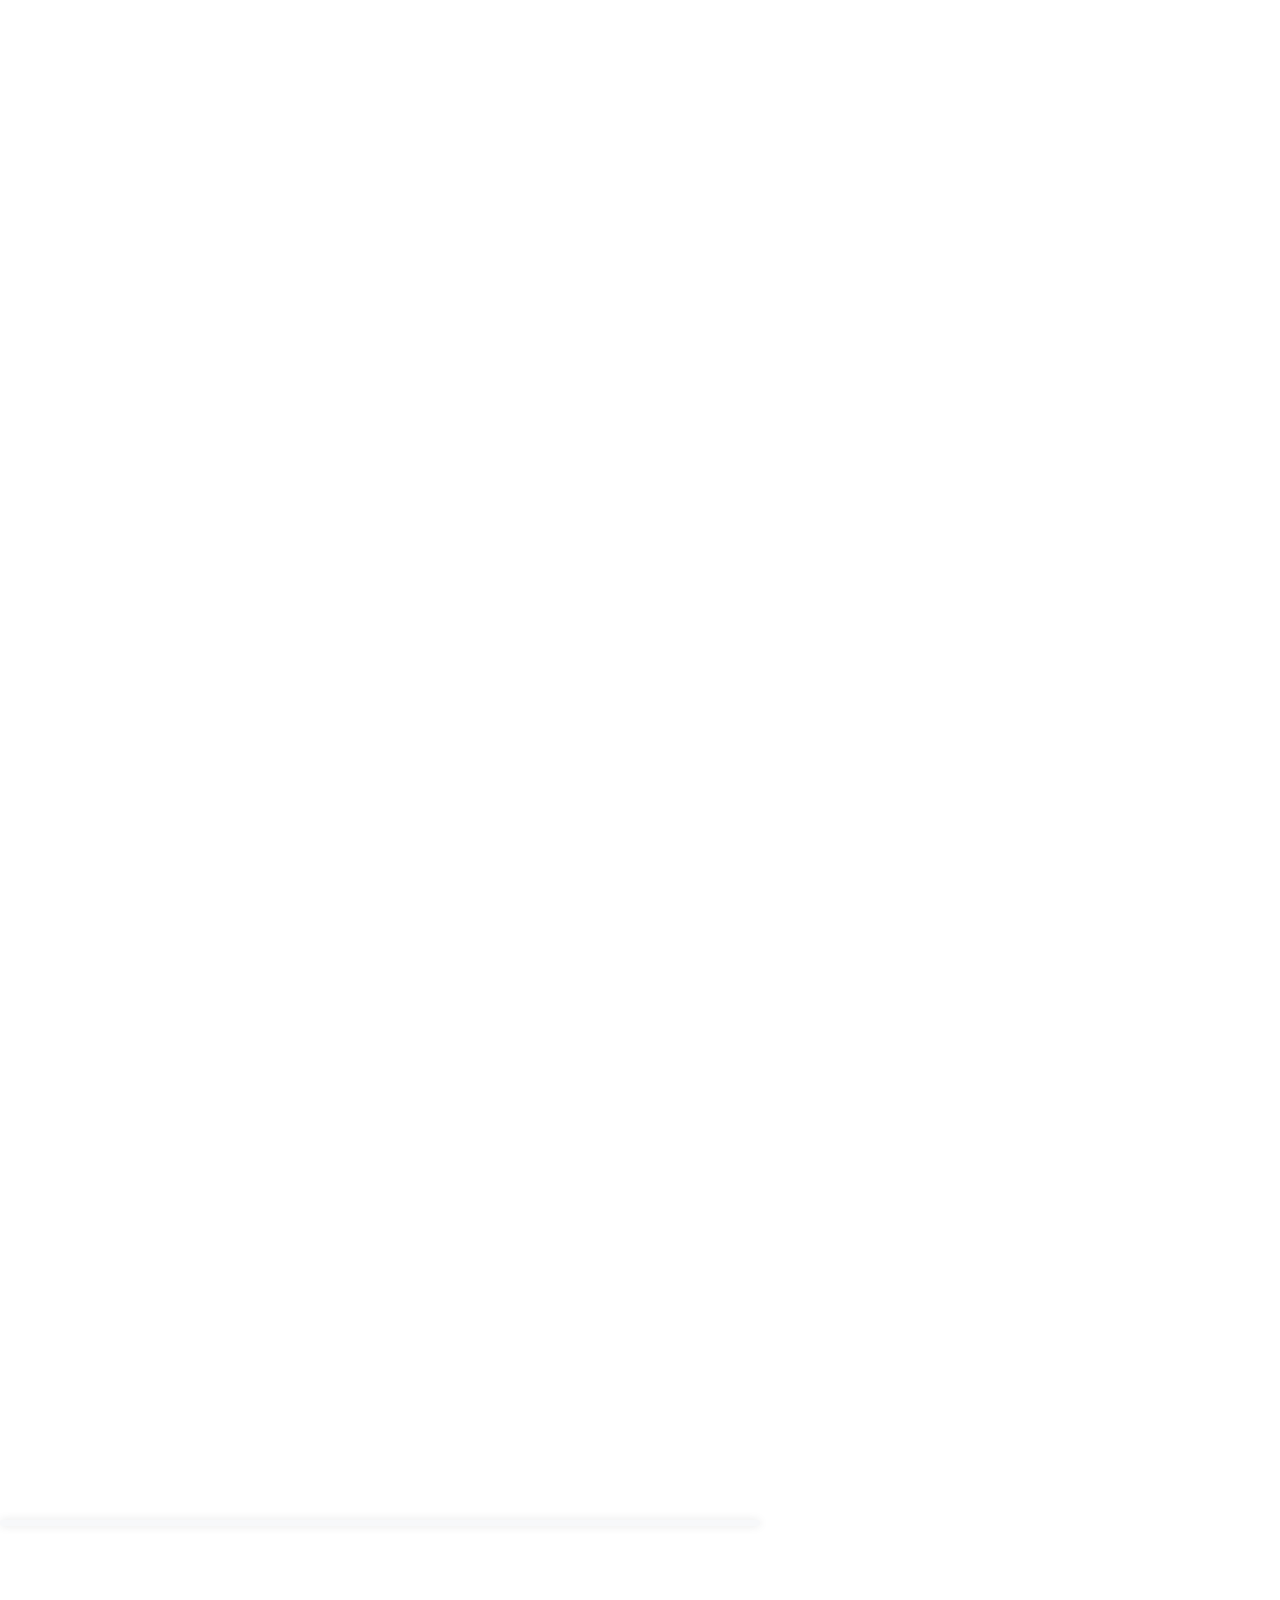
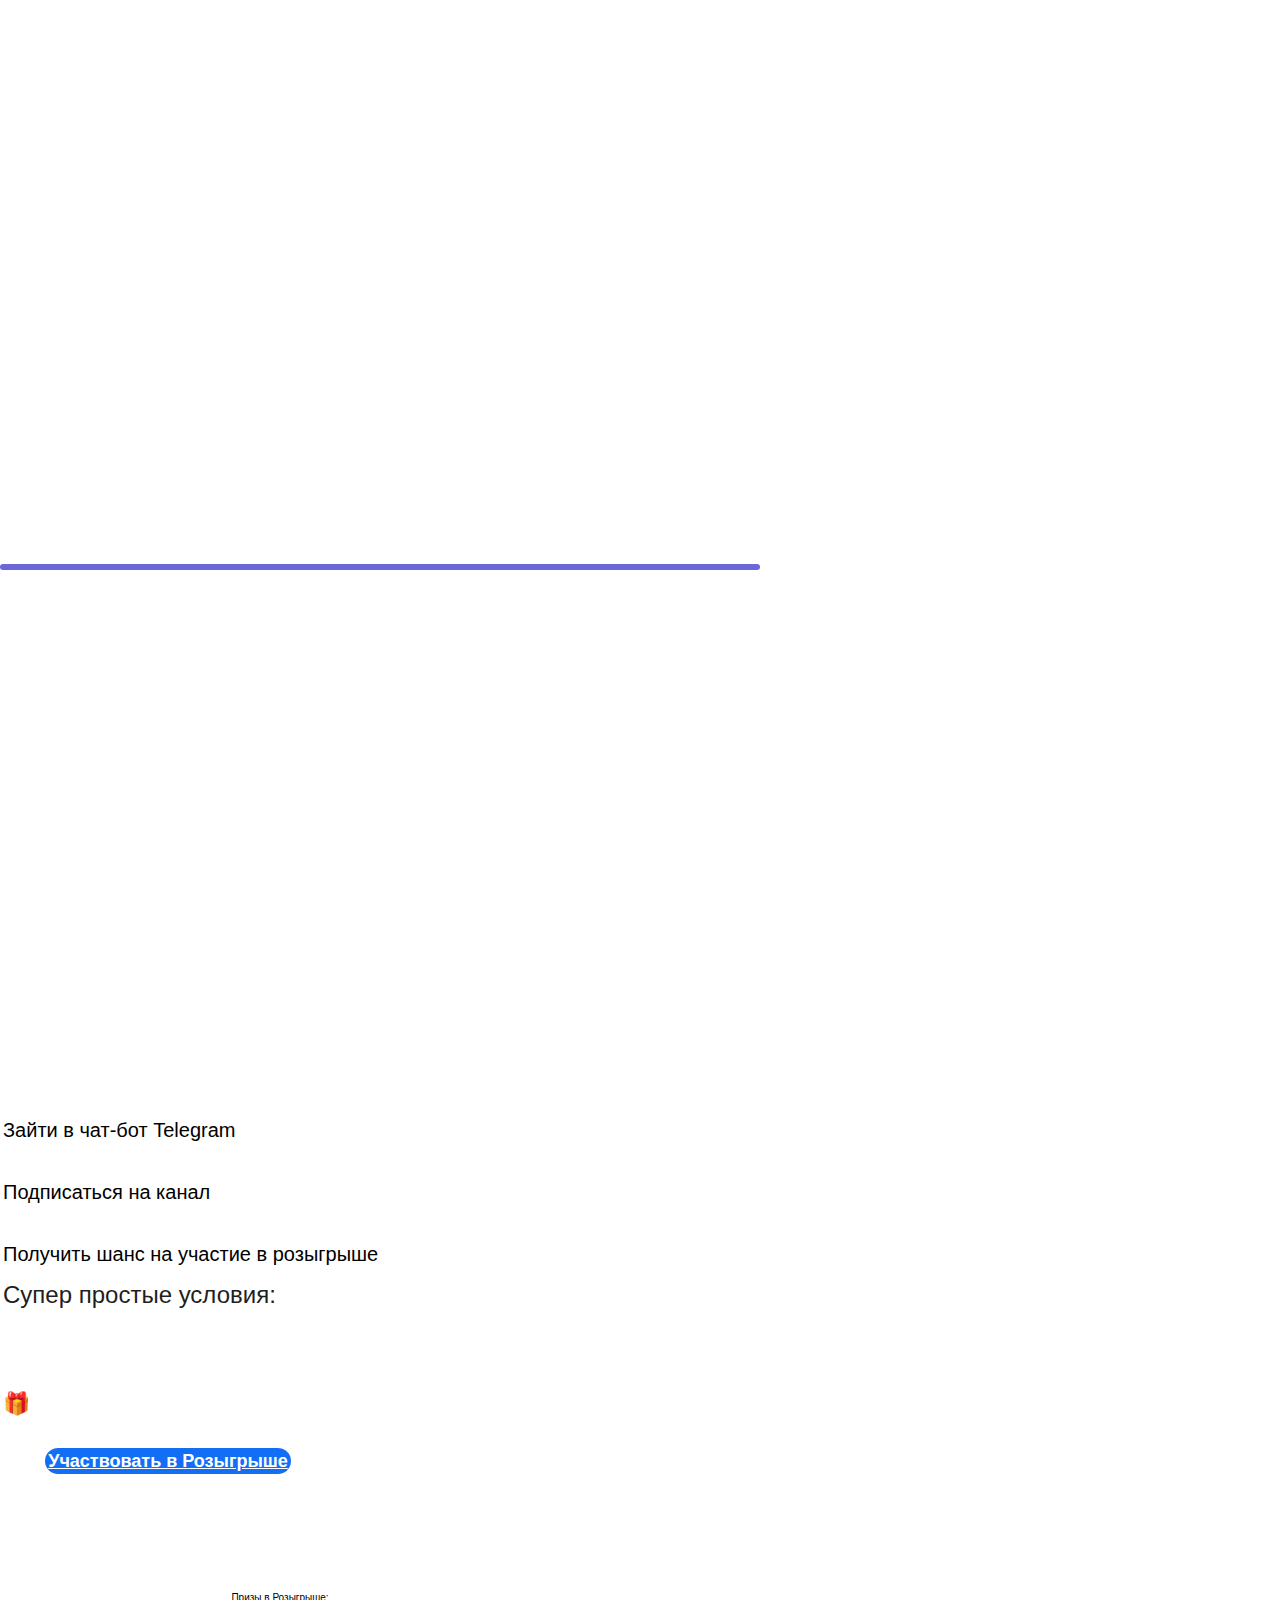
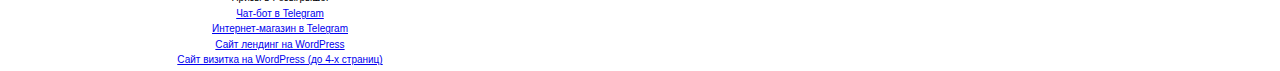
<file: index.html>
<!DOCTYPE html>
<html lang="ru">

<head>
  <meta charset="utf-8" />
  <meta http-equiv="Content-Type" content="text/html; charset=utf-8" />
  <meta name="viewport" content="width=device-width, initial-scale=1.0" />
  <!--metatextblock-->
  <title>Регистрация на Розыгрыш</title>
  <meta property="og:title" content="Спасибо за регистрацию!" />
  <meta property="og:description" content="" />
  <meta property="og:type" content="website" />
  <meta property="og:image"
    content="https://static.tildacdn.com/tild3137-3065-4462-b663-346263353362/d92be9f1078ffc62881e.png" />
  <!--/metatextblock-->
  <meta name="format-detection" content="telephone=no" />
  <meta http-equiv="x-dns-prefetch-control" content="on">
  <link rel="dns-prefetch" href="https://ws.tildacdn.com">
  <link rel="dns-prefetch" href="https://static.tildacdn.com">
  <link rel="shortcut icon" href="https://static.tildacdn.com/tild6562-3738-4836-b761-616462393863/logo-fav.ico"
    type="image/x-icon" /><!-- Assets -->
  <script src="https://neo.tildacdn.com/js/tilda-fallback-1.0.min.js" async charset="utf-8"></script>
  <link rel="stylesheet" href="https://static.tildacdn.com/css/tilda-grid-3.0.min.css" type="text/css" media="all"
    onerror="this.loaderr='y';" />
  <link rel="stylesheet"
    href="https://static.tildacdn.com/ws/project5324804/tilda-blocks-page30284036.min.css?t=1723123737" type="text/css"
    media="all" onerror="this.loaderr='y';" />
  <link rel="stylesheet" href="https://static.tildacdn.com/css/tilda-animation-2.0.min.css" type="text/css" media="all"
    onerror="this.loaderr='y';" />
  <link rel="stylesheet" href="https://static.tildacdn.com/css/tilda-popup-1.1.min.css" type="text/css" media="print"
    onload="this.media='all';" onerror="this.loaderr='y';" /><noscript>
    <link rel="stylesheet" href="https://static.tildacdn.com/css/tilda-popup-1.1.min.css" type="text/css" media="all" />
    </noscript>
  <link rel="stylesheet" href="https://static.tildacdn.com/css/tilda-forms-1.0.min.css" type="text/css" media="all"
    onerror="this.loaderr='y';" />
  <link rel="stylesheet" href="https://fonts.googleapis.com/css2?family=Manrope:wght@300;400;600;700" type="text/css" />
  <link rel="stylesheet" type="text/css" href="/custom.css?t=1723123737">
  <script nomodule src="https://static.tildacdn.com/js/tilda-polyfill-1.0.min.js" charset="utf-8"></script>
  <script
    type="text/javascript">function t_onReady(func) {
        if (document.readyState != 'loading') {
          func();
        } else {
          document.addEventListener('DOMContentLoaded', func);
        }
      }
      function t_onFuncLoad(funcName, okFunc, time) {
        if (typeof window[funcName] === 'function') {
          okFunc();
        } else {
          setTimeout(function () {
            t_onFuncLoad(funcName, okFunc, time);
          }, (time || 100));
        }
      } function t396_initialScale(t) { t = document.getElementById("rec" + t); if (t) { t = t.querySelector(".t396__artboard"); if (t) { var e, r = document.documentElement.clientWidth, a = []; if (l = t.getAttribute("data-artboard-screens")) for (var l = l.split(","), i = 0; i < l.length; i++)a[i] = parseInt(l[i], 10); else a = [320, 480, 640, 960, 1200]; for (i = 0; i < a.length; i++) { var o = a[i]; o <= r && (e = o) } var n = "edit" === window.allrecords.getAttribute("data-tilda-mode"), d = "center" === t396_getFieldValue(t, "valign", e, a), u = "grid" === t396_getFieldValue(t, "upscale", e, a), c = t396_getFieldValue(t, "height_vh", e, a), g = t396_getFieldValue(t, "height", e, a), s = !!window.opr && !!window.opr.addons || !!window.opera || -1 !== navigator.userAgent.indexOf(" OPR/"); if (!n && d && !u && !c && g && !s) { for (var _ = parseFloat((r / e).toFixed(3)), f = [t, t.querySelector(".t396__carrier"), t.querySelector(".t396__filter")], i = 0; i < f.length; i++)f[i].style.height = Math.floor(parseInt(g, 10) * _) + "px"; t396_scaleInitial__getElementsToScale(t).forEach(function (t) { t.style.zoom = _ }) } } } } function t396_scaleInitial__getElementsToScale(t) { t = Array.prototype.slice.call(t.querySelectorAll(".t396__elem")); if (!t.length) return []; var e = []; return (t = t.filter(function (t) { t = t.closest('.t396__group[data-group-type-value="physical"]'); return !t || (-1 === e.indexOf(t) && e.push(t), !1) })).concat(e) } function t396_getFieldValue(t, e, r, a) { var l = a[a.length - 1], i = r === l ? t.getAttribute("data-artboard-" + e) : t.getAttribute("data-artboard-" + e + "-res-" + r); if (!i) for (var o = 0; o < a.length; o++) { var n = a[o]; if (!(n <= r) && (i = n === l ? t.getAttribute("data-artboard-" + e) : t.getAttribute("data-artboard-" + e + "-res-" + n))) break } return i }</script>
  <script src="https://static.tildacdn.com/js/jquery-1.10.2.min.js" charset="utf-8"
    onerror="this.loaderr='y';"></script>
  <script src="https://static.tildacdn.com/js/tilda-scripts-3.0.min.js" charset="utf-8" defer
    onerror="this.loaderr='y';"></script>
  <script src="https://static.tildacdn.com/ws/project5324804/tilda-blocks-page30284036.min.js?t=1723123737"
    charset="utf-8" async onerror="this.loaderr='y';"></script>
  <script src="https://static.tildacdn.com/js/tilda-lazyload-1.0.min.js" charset="utf-8" async
    onerror="this.loaderr='y';"></script>
  <script src="https://static.tildacdn.com/js/tilda-animation-2.0.min.js" charset="utf-8" async
    onerror="this.loaderr='y';"></script>
  <script src="https://static.tildacdn.com/js/tilda-zero-1.1.min.js" charset="utf-8" async
    onerror="this.loaderr='y';"></script>
  <script src="https://static.tildacdn.com/js/tilda-t862-popupstepform-1.0.min.js" charset="utf-8" async
    onerror="this.loaderr='y';"></script>
  <script src="https://static.tildacdn.com/js/tilda-popup-1.0.min.js" charset="utf-8" async
    onerror="this.loaderr='y';"></script>
  <script src="https://static.tildacdn.com/js/tilda-forms-1.0.min.js" charset="utf-8" async
    onerror="this.loaderr='y';"></script>
  <script src="https://static.tildacdn.com/js/tilda-animation-sbs-1.0.min.js" charset="utf-8" async
    onerror="this.loaderr='y';"></script>
  <script src="https://static.tildacdn.com/js/tilda-zero-scale-1.0.min.js" charset="utf-8" async
    onerror="this.loaderr='y';"></script>
  <script src="https://static.tildacdn.com/js/tilda-events-1.0.min.js" charset="utf-8" async
    onerror="this.loaderr='y';"></script>
  <link rel="preconnect" href="https://neo.tildacdn.com" crossorigin>
  <link rel="preconnect" href="https://static.tildacdn.com" crossorigin>
  <link rel="preconnect" href="https://www.googletagmanager.com" crossorigin>
  <link rel="preconnect" href="https://fonts.gstatic.com" crossorigin>


  <script>
    $(window).on('load', function () {
      const convertToUTC = (dateString, time) => {
        const [day, month, year] = dateString.match(/(\d{2})(\d{2})(\d{2})/).slice(1);
        const dateTimeString = `20${year}-${month}-${day}T${time}:00+03:00`;
        return new Date(dateTimeString);
      };

      const { pathname } = window.location;

      if (pathname.includes('offer') || pathname.includes('thank') || pathname.includes('upsale')) {
        return;
      }

      const sourceFormElement = document.querySelector('input[name=source_form]');

      if (!sourceFormElement?.value) {
        return;
      }

      const dateString = sourceFormElement.value.split('_').at(-1);

      const webinarStartTime = convertToUTC(dateString, '19:00').getTime();
      const currentTime = new Date().getTime();


      if (currentTime >= webinarStartTime) {
        location.replace('https://ru.hexlet.io/webinars');
      }
    });
  </script>

  <!-- Generate URL -->
  <!-- <script>
function setCookie(name, value, days) {
    let expires = "";
    if (days) {
        const date = new Date();
        date.setTime(date.getTime() + (days * 24 * 60 * 60 * 1000));
        expires = "; expires=" + date.toUTCString();
    }
    document.cookie = name + "=" + (value || "") + expires + "; path=/";
}

$(window).on('load', () => {
  function setUrlValue(prefix, email) {
    var emailRegexp = new RegExp("([!#-'*+/-9=?A-Z^-~-]+(\.[!#-'*+/-9=?A-Z^-~-]+)*|\"\(\[\]!#-[^-~ \t]|(\\[\t -~]))+\")@([!#-'*+/-9=?A-Z^-~-]+(\.[!#-'*+/-9=?A-Z^-~-]+)*|\[[\t -Z^-~]*])");
    var delimiter = '_';

    var trimmedEmail = email.trim().toLowerCase();
    if (!emailRegexp.test(trimmedEmail)) {
      return;
    }

    function replaceCharsWithOffset(input, offset) {
      var normalizedOffset = ((offset % 26) + 26) % 26;

      var result = input.split('').map(function (char) {
        var charCode = char.charCodeAt(0);

        if (charCode >= 97 && charCode <= 122) {
          var newCharCode = ((charCode - 97 + normalizedOffset) % 26) + 97;
          return String.fromCharCode(newCharCode);
        }

        return char;
      }).join('');

      return result;
    }

    var webinarId = document
      .querySelector("input[name='webinar_event_session_id']").value;

    var magicNumber = 13;
    var encodedEmail = replaceCharsWithOffset(trimmedEmail, magicNumber)
      .replaceAll('_', 'U')
      .replaceAll('.', 'D')
      .replaceAll('+', 'P')
      .replace('@', 'A');
    var param = webinarId + delimiter + encodedEmail;
    var url = prefix + param;

    localStorage.setItem('telegram_url', url);
    setCookie('telegram_url', url, 1);
  }

  document
    .querySelectorAll('input[name="email"]')
    .forEach(function (field) {
      field.addEventListener('input', function (event) { 
        setUrlValue('https://t.me/HexletPCBot?start=restart_fyT4glaY_', event.target.value);
      });
    });
});
</script> -->



  <script>

  </script>



  

  <script type="text/javascript">window.dataLayer = window.dataLayer || [];</script>
  
  <!-- Google Tag Manager -->
  <!-- End Google Tag Manager -->


  <!-- Facebook Pixel Code -->
  <!-- End Facebook Pixel Code -->



  <script type="text/javascript">(function () {
      if ((/bot|google|yandex|baidu|bing|msn|duckduckbot|teoma|slurp|crawler|spider|robot|crawling|facebook/i.test(navigator.userAgent)) === false && typeof (sessionStorage) != 'undefined' && sessionStorage.getItem('visited') !== 'y' && document.visibilityState) {
        var style = document.createElement('style');
        style.type = 'text/css';
        style.innerHTML = '@media screen and (min-width: 980px) {.t-records {opacity: 0;}.t-records_animated {-webkit-transition: opacity ease-in-out .2s;-moz-transition: opacity ease-in-out .2s;-o-transition: opacity ease-in-out .2s;transition: opacity ease-in-out .2s;}.t-records.t-records_visible {opacity: 1;}}';
        document.getElementsByTagName('head')[0].appendChild(style);
        function t_setvisRecs() {
          var alr = document.querySelectorAll('.t-records');
          Array.prototype.forEach.call(alr, function (el) {
            el.classList.add("t-records_animated");
          });
          setTimeout(function () {
            Array.prototype.forEach.call(alr, function (el) {
              el.classList.add("t-records_visible");
            });
            sessionStorage.setItem("visited", "y");
          }, 400);
        }
        document.addEventListener('DOMContentLoaded', t_setvisRecs);
      }
    })();</script>
</head>

<body class="t-body" style="margin:0;">
  <!--allrecords-->
  <div id="allrecords" class="t-records" data-hook="blocks-collection-content-node" data-tilda-project-id="5324804"
    data-tilda-page-id="30284036" data-tilda-page-alias="thankpage"
    data-tilda-formskey="010c7f13e0a97f01c0797cde45324804" data-tilda-lazy="yes" data-tilda-project-lang="RU"
    data-tilda-root-zone="com" data-tilda-project-headcode="yes" data-tilda-page-headcode="yes" data-tilda-ts="y">
    <div id="rec490060938" class="r t-rec" style=" " data-animationappear="off" data-record-type="396">
      <!-- T396 -->
      <style>
        #rec490060938 .t396__artboard {
          height: 760px;
          background-color: #ffffff;
        }

        #rec490060938 .t396__filter {
          height: 760px;
        }

        #rec490060938 .t396__carrier {
          height: 760px;
          background-position: center center;
          background-attachment: scroll;
          background-size: cover;
          background-repeat: no-repeat;
        }

        @media screen and (max-width: 1199px) {

          #rec490060938 .t396__artboard,
          #rec490060938 .t396__filter,
          #rec490060938 .t396__carrier {}

          #rec490060938 .t396__filter {}

          #rec490060938 .t396__carrier {
            background-attachment: scroll;
          }
        }

        @media screen and (max-width: 959px) {

          #rec490060938 .t396__artboard,
          #rec490060938 .t396__filter,
          #rec490060938 .t396__carrier {
            height: 670px;
          }

          #rec490060938 .t396__filter {}

          #rec490060938 .t396__carrier {
            background-attachment: scroll;
          }
        }

        @media screen and (max-width: 639px) {

          #rec490060938 .t396__artboard,
          #rec490060938 .t396__filter,
          #rec490060938 .t396__carrier {
            height: 730px;
          }

          #rec490060938 .t396__filter {}

          #rec490060938 .t396__carrier {
            background-attachment: scroll;
          }
        }

        @media screen and (max-width: 479px) {

          #rec490060938 .t396__artboard,
          #rec490060938 .t396__filter,
          #rec490060938 .t396__carrier {
            height: 700px;
          }

          #rec490060938 .t396__filter {}

          #rec490060938 .t396__carrier {
            background-attachment: scroll;
          }
        }

        #rec490060938 .tn-elem[data-elem-id="1663055279279"] {
          z-index: 2;
          top: 58px;
          left: calc(50% - 600px + 220px);
          width: 760px;
          height: 644px;
        }

        #rec490060938 .tn-elem[data-elem-id="1663055279279"] .tn-atom {
          border-radius: 30px;
          background-color: #f7f8fa;
          background-position: center center;
          border-color: transparent;
          border-style: solid;
          box-shadow: 0px 0px 10px 0px rgba(0, 0, 0, 0.1);
        }

        @media screen and (max-width: 1199px) {
          #rec490060938 .tn-elem[data-elem-id="1663055279279"] {
            top: 78px;
            left: calc(50% - 480px + 100px);
          }
        }

        @media screen and (max-width: 959px) {
          #rec490060938 .tn-elem[data-elem-id="1663055279279"] {
            top: 78px;
            left: calc(50% - 320px + 10px);
            width: 619px;
            height: 523px;
          }
        }

        @media screen and (max-width: 639px) {
          #rec490060938 .tn-elem[data-elem-id="1663055279279"] {
            top: 78px;
            left: calc(50% - 240px + 10px);
            width: 458px;
            height: 591px;
          }
        }

        @media screen and (max-width: 479px) {
          #rec490060938 .tn-elem[data-elem-id="1663055279279"] {
            top: 18px;
            left: calc(50% - 160px + 0px);
            width: 320px;
            height: 618px;
          }
        }

        #rec490060938 .tn-elem[data-elem-id="1663068169819"] {
          z-index: 3;
          top: 58px;
          left: calc(50% - 600px + 220px);
          width: 760px;
          height: 274px;
        }

        #rec490060938 .tn-elem[data-elem-id="1663068169819"] .tn-atom {
          border-radius: 30px;
          background-color: #6b66da;
          background-position: center center;
          border-color: transparent;
          border-style: solid;
          box-shadow: 0px 0px 10px 0px rgba(0, 0, 0, 0);
        }

        @media screen and (max-width: 1199px) {
          #rec490060938 .tn-elem[data-elem-id="1663068169819"] {
            top: 78px;
            left: calc(50% - 480px + 100px);
          }
        }

        @media screen and (max-width: 959px) {
          #rec490060938 .tn-elem[data-elem-id="1663068169819"] {
            top: 78px;
            left: calc(50% - 320px + 10px);
            width: 619px;
            height: 223px;
          }
        }

        @media screen and (max-width: 639px) {
          #rec490060938 .tn-elem[data-elem-id="1663068169819"] {
            top: 78px;
            left: calc(50% - 240px + 10px);
            width: 458px;
            height: 223px;
          }
        }

        @media screen and (max-width: 479px) {
          #rec490060938 .tn-elem[data-elem-id="1663068169819"] {
            top: 18px;
            left: calc(50% - 160px + 0px);
            width: 320px;
          }
        }

        #rec490060938 .tn-elem[data-elem-id="1663069537477"] {
          z-index: 4;
          top: 58px;
          left: calc(50% - 600px + 220px);
          width: 760px;
          height: 274px;
        }

        #rec490060938 .tn-elem[data-elem-id="1663069537477"] .tn-atom {
          border-radius: 30px;
          opacity: 0.6;
          background-position: center center;
          background-size: cover;
          background-repeat: no-repeat;
          border-color: transparent;
          border-style: solid;
          box-shadow: 0px 0px 10px 0px rgba(0, 0, 0, 0);
        }

        @media screen and (max-width: 1199px) {
          #rec490060938 .tn-elem[data-elem-id="1663069537477"] {
            top: 79px;
            left: calc(50% - 480px + 100px);
          }
        }

        @media screen and (max-width: 959px) {
          #rec490060938 .tn-elem[data-elem-id="1663069537477"] {
            top: 79px;
            left: calc(50% - 320px + 11px);
            width: 619px;
            height: 223px;
          }
        }

        @media screen and (max-width: 639px) {
          #rec490060938 .tn-elem[data-elem-id="1663069537477"] {
            top: 79px;
            left: calc(50% - 240px + 11px);
            width: 458px;
            height: 223px;
          }
        }

        @media screen and (max-width: 479px) {
          #rec490060938 .tn-elem[data-elem-id="1663069537477"] {
            top: 19px;
            left: calc(50% - 160px + 0px);
            width: 320px;
          }
        }

        #rec490060938 .tn-elem[data-elem-id="1663055236861"] {
          color: #000000;
          z-index: 5;
          top: 417px;
          left: calc(50% - 600px + 320px);
          width: 587px;
        }

        #rec490060938 .tn-elem[data-elem-id="1663055236861"] .tn-atom {
          color: #000000;
          font-size: 20px;
          font-family: 'Onest', Arial, sans-serif;
          line-height: 1.55;
          font-weight: 400;
          background-position: center center;
          border-color: transparent;
          border-style: solid;
        }

        @media screen and (max-width: 1199px) {
          #rec490060938 .tn-elem[data-elem-id="1663055236861"] {
            top: 437px;
            left: calc(50% - 480px + 200px);
          }
        }

        @media screen and (max-width: 959px) {
          #rec490060938 .tn-elem[data-elem-id="1663055236861"] {
            top: 371px;
            left: calc(50% - 320px + 91px);
            width: 478px;
          }

          #rec490060938 .tn-elem[data-elem-id="1663055236861"] .tn-atom {
            font-size: 18px;
          }
        }

        @media screen and (max-width: 639px) {
          #rec490060938 .tn-elem[data-elem-id="1663055236861"] {
            top: 371px;
            left: calc(50% - 240px + 61px);
            width: 369px;
          }
        }

        @media screen and (max-width: 479px) {
          #rec490060938 .tn-elem[data-elem-id="1663055236861"] {
            top: 329px;
            left: calc(50% - 160px + 53px);
            width: 246px;
          }

          #rec490060938 .tn-elem[data-elem-id="1663055236861"] .tn-atom {
            font-size: 16px;
          }
        }

        #rec490060938 .tn-elem[data-elem-id="1663067953863"] {
          color: #1f1f1f;
          z-index: 6;
          top: 357px;
          left: calc(50% - 600px + 279px);
          width: 587px;
        }

        #rec490060938 .tn-elem[data-elem-id="1663067953863"] .tn-atom {
          color: #1f1f1f;
          font-size: 24px;
          font-family: 'Onest', Arial, sans-serif;
          line-height: 1.55;
          font-weight: 500;
          background-position: center center;
          border-color: transparent;
          border-style: solid;
        }

        @media screen and (max-width: 1199px) {
          #rec490060938 .tn-elem[data-elem-id="1663067953863"] {
            top: 377px;
            left: calc(50% - 480px + 159px);
          }
        }

        @media screen and (max-width: 959px) {
          #rec490060938 .tn-elem[data-elem-id="1663067953863"] {
            top: 322px;
            left: calc(50% - 320px + 58px);
            width: 478px;
          }

          #rec490060938 .tn-elem[data-elem-id="1663067953863"] .tn-atom {
            font-size: 22px;
          }
        }

        @media screen and (max-width: 639px) {
          #rec490060938 .tn-elem[data-elem-id="1663067953863"] {
            top: 322px;
            left: calc(50% - 240px + 28px);
          }
        }

        @media screen and (max-width: 479px) {
          #rec490060938 .tn-elem[data-elem-id="1663067953863"] {
            top: 280px;
            left: calc(50% - 160px + 20px);
          }

          #rec490060938 .tn-elem[data-elem-id="1663067953863"] .tn-atom {
            font-size: 20px;
          }
        }

        #rec490060938 .tn-elem[data-elem-id="1663055254437"] {
          color: #ffffff;
          z-index: 7;
          top: 172px;
          left: calc(50% - 600px + 280px);
          width: 427px;
        }

        #rec490060938 .tn-elem[data-elem-id="1663055254437"] .tn-atom {
          color: #ffffff;
          font-size: 22px;
          font-family: 'Onest', Arial, sans-serif;
          line-height: 1.55;
          font-weight: 600;
          background-position: center center;
          border-color: transparent;
          border-style: solid;
        }

        @media screen and (max-width: 1199px) {
          #rec490060938 .tn-elem[data-elem-id="1663055254437"] {
            top: 214px;
            left: calc(50% - 480px + 160px);
          }
        }

        @media screen and (max-width: 959px) {
          #rec490060938 .tn-elem[data-elem-id="1663055254437"] {
            top: 160px;
            left: calc(50% - 320px + 55px);
            width: 327px;
          }

          #rec490060938 .tn-elem[data-elem-id="1663055254437"] .tn-atom {
            font-size: 18px;
          }
        }

        @media screen and (max-width: 639px) {
          #rec490060938 .tn-elem[data-elem-id="1663055254437"] {
            top: 168px;
            left: calc(50% - 240px + 30px);
            width: 319px;
          }
        }

        @media screen and (max-width: 479px) {
          #rec490060938 .tn-elem[data-elem-id="1663055254437"] {
            top: 110px;
            left: calc(50% - 160px + 20px);
          }

          #rec490060938 .tn-elem[data-elem-id="1663055254437"] .tn-atom {
            font-size: 18px;
          }
        }

        #rec490060938 .tn-elem[data-elem-id="1663066004070"] {
          z-index: 8;
          top: 136px;
          left: calc(50% - 600px + 784px);
          width: 136px;
        }

        #rec490060938 .tn-elem[data-elem-id="1663066004070"] .tn-atom {
          background-position: center center;
          border-color: transparent;
          border-style: solid;
        }

        @media screen and (max-width: 1199px) {
          #rec490060938 .tn-elem[data-elem-id="1663066004070"] {
            top: 106px;
            left: calc(50% - 480px + 592px);
          }
        }

        @media screen and (max-width: 959px) {
          #rec490060938 .tn-elem[data-elem-id="1663066004070"] {
            top: 101px;
            left: calc(50% - 320px + 411px);
            width: 178px;
          }
        }

        @media screen and (max-width: 639px) {
          #rec490060938 .tn-elem[data-elem-id="1663066004070"] {
            top: 144px;
            left: calc(50% - 240px + 361px);
            width: 92px;
          }
        }

        @media screen and (max-width: 479px) {
          #rec490060938 .tn-elem[data-elem-id="1663066004070"] {
            top: 30px;
            left: calc(50% - 160px + 209px);
            width: 67px;
          }
        }

        #rec490060938 .tn-elem[data-elem-id="1663066441775"] {
          color: #ffffff;
          text-align: center;
          z-index: 9;
          top: 565px;
          left: calc(50% - 600px + 432px);
          width: 336px;
          height: 55px;
        }

        #rec490060938 .tn-elem[data-elem-id="1663066441775"] .tn-atom {
          color: #ffffff;
          font-size: 18px;
          font-family: 'Onest', Arial, sans-serif;
          line-height: 1.55;
          font-weight: 600;
          border-radius: 30px;
          background-color: #136ef6;
          background-position: center center;
          border-color: transparent;
          border-style: solid;
          transition: background-color 0.2s ease-in-out, color 0.2s ease-in-out, border-color 0.2s ease-in-out;
        }

        @media screen and (max-width: 1199px) {
          #rec490060938 .tn-elem[data-elem-id="1663066441775"] {
            top: 585px;
            left: calc(50% - 480px + 312px);
          }
        }

        @media screen and (max-width: 959px) {
          #rec490060938 .tn-elem[data-elem-id="1663066441775"] {
            top: 491px;
            left: calc(50% - 320px + 183px);
            width: 274px;
            height: 45px;
          }
        }

        @media screen and (max-width: 639px) {
          #rec490060938 .tn-elem[data-elem-id="1663066441775"] {
            top: 557px;
            left: calc(50% - 240px + 103px);
          }
        }

        @media screen and (max-width: 479px) {
          #rec490060938 .tn-elem[data-elem-id="1663066441775"] {
            top: 509px;
            left: calc(50% - 160px + 23px);
          }
        }

        #rec490060938 .tn-elem[data-elem-id="1663066503539"] {
          z-index: 10;
          top: 199px;
          left: calc(50% - 600px + 827px);
          width: 12px;
        }

        #rec490060938 .tn-elem[data-elem-id="1663066503539"] .tn-atom {
          background-position: center center;
          border-color: transparent;
          border-style: solid;
        }

        @media screen and (max-width: 1199px) {
          #rec490060938 .tn-elem[data-elem-id="1663066503539"] {
            top: 207px;
            left: calc(50% - 480px + 662px);
          }
        }

        @media screen and (max-width: 959px) {
          #rec490060938 .tn-elem[data-elem-id="1663066503539"] {
            top: 183px;
            left: calc(50% - 320px + 468px);
            width: 16px;
          }
        }

        @media screen and (max-width: 639px) {
          #rec490060938 .tn-elem[data-elem-id="1663066503539"] {
            top: 187px;
            left: calc(50% - 240px + 391px);
            width: 8px;
          }
        }

        @media screen and (max-width: 479px) {
          #rec490060938 .tn-elem[data-elem-id="1663066503539"] {
            top: 61px;
            left: calc(50% - 160px + 231px);
            width: 5px;
          }
        }

        #rec490060938 .tn-elem[data-elem-id="1663063823586"] {
          z-index: 11;
          top: 102px;
          left: calc(50% - 600px + 279px);
          width: 105px;
        }

        #rec490060938 .tn-elem[data-elem-id="1663063823586"] .tn-atom {
          background-position: center center;
          border-color: transparent;
          border-style: solid;
        }

        @media screen and (max-width: 1199px) {
          #rec490060938 .tn-elem[data-elem-id="1663063823586"] {
            top: 122px;
            left: calc(50% - 480px + 159px);
          }
        }

        @media screen and (max-width: 959px) {
          #rec490060938 .tn-elem[data-elem-id="1663063823586"] {
            top: 114px;
            left: calc(50% - 320px + 58px);
            width: 86px;
          }
        }

        @media screen and (max-width: 639px) {
          #rec490060938 .tn-elem[data-elem-id="1663063823586"] {
            left: calc(50% - 240px + 30px);
          }
        }

        @media screen and (max-width: 479px) {
          #rec490060938 .tn-elem[data-elem-id="1663063823586"] {
            top: 56px;
            left: calc(50% - 160px + 20px);
          }
        }

        #rec490060938 .tn-elem[data-elem-id="1663068629436"] {
          z-index: 12;
          top: 426px;
          left: calc(50% - 600px + 280px);
          width: 15px;
        }

        #rec490060938 .tn-elem[data-elem-id="1663068629436"] .tn-atom {
          background-position: center center;
          border-color: transparent;
          border-style: solid;
        }

        @media screen and (max-width: 1199px) {
          #rec490060938 .tn-elem[data-elem-id="1663068629436"] {
            top: 446px;
            left: calc(50% - 480px + 160px);
          }
        }

        @media screen and (max-width: 959px) {
          #rec490060938 .tn-elem[data-elem-id="1663068629436"] {
            top: 378px;
            left: calc(50% - 320px + 59px);
            width: 12px;
          }
        }

        @media screen and (max-width: 639px) {
          #rec490060938 .tn-elem[data-elem-id="1663068629436"] {
            top: 378px;
            left: calc(50% - 240px + 29px);
          }
        }

        @media screen and (max-width: 479px) {
          #rec490060938 .tn-elem[data-elem-id="1663068629436"] {
            top: 336px;
            left: calc(50% - 160px + 21px);
          }
        }

        #rec490060938 .tn-elem[data-elem-id="1663068652140"] {
          z-index: 13;
          top: 456px;
          left: calc(50% - 600px + 280px);
          width: 15px;
        }

        #rec490060938 .tn-elem[data-elem-id="1663068652140"] .tn-atom {
          background-position: center center;
          border-color: transparent;
          border-style: solid;
        }

        @media screen and (max-width: 1199px) {
          #rec490060938 .tn-elem[data-elem-id="1663068652140"] {
            top: 476px;
            left: calc(50% - 480px + 160px);
          }
        }

        @media screen and (max-width: 959px) {
          #rec490060938 .tn-elem[data-elem-id="1663068652140"] {
            top: 406px;
            left: calc(50% - 320px + 59px);
            width: 12px;
          }
        }

        @media screen and (max-width: 639px) {
          #rec490060938 .tn-elem[data-elem-id="1663068652140"] {
            top: 406px;
            left: calc(50% - 240px + 29px);
          }
        }

        @media screen and (max-width: 479px) {
          #rec490060938 .tn-elem[data-elem-id="1663068652140"] {
            top: 386px;
            left: calc(50% - 160px + 21px);
          }
        }

        #rec490060938 .tn-elem[data-elem-id="1663068654847"] {
          z-index: 14;
          top: 489px;
          left: calc(50% - 600px + 280px);
          width: 15px;
        }

        #rec490060938 .tn-elem[data-elem-id="1663068654847"] .tn-atom {
          background-position: center center;
          border-color: transparent;
          border-style: solid;
        }

        @media screen and (max-width: 1199px) {
          #rec490060938 .tn-elem[data-elem-id="1663068654847"] {
            top: 509px;
            left: calc(50% - 480px + 160px);
          }
        }

        @media screen and (max-width: 959px) {
          #rec490060938 .tn-elem[data-elem-id="1663068654847"] {
            top: 436px;
            left: calc(50% - 320px + 59px);
            width: 12px;
          }
        }

        @media screen and (max-width: 639px) {
          #rec490060938 .tn-elem[data-elem-id="1663068654847"] {
            top: 461px;
            left: calc(50% - 240px + 29px);
          }
        }

        @media screen and (max-width: 479px) {
          #rec490060938 .tn-elem[data-elem-id="1663068654847"] {
            top: 433px;
            left: calc(50% - 160px + 21px);
          }
        }

        #rec490060938 .tn-elem[data-elem-id="1663070084109"] {
          color: #000000;
          text-align: center;
          z-index: 15;
          top: 635px;
          left: calc(50% - 600px + 320px);
          width: 560px;
        }

        #rec490060938 .tn-elem[data-elem-id="1663070084109"] .tn-atom {
          color: #000000;
          font-size: 10px;
          font-family: 'Onest', Arial, sans-serif;
          line-height: 1.55;
          font-weight: 400;
          background-position: center center;
          border-color: transparent;
          border-style: solid;
        }

        @media screen and (max-width: 1199px) {
          #rec490060938 .tn-elem[data-elem-id="1663070084109"] {
            top: 655px;
            left: calc(50% - 480px + 200px);
          }
        }

        @media screen and (max-width: 959px) {
          #rec490060938 .tn-elem[data-elem-id="1663070084109"] {
            top: 548px;
            left: calc(50% - 320px + 40px);
          }
        }

        @media screen and (max-width: 639px) {
          #rec490060938 .tn-elem[data-elem-id="1663070084109"] {
            top: 617px;
            left: calc(50% - 240px + -40px);
          }
        }

        @media screen and (max-width: 479px) {
          #rec490060938 .tn-elem[data-elem-id="1663070084109"] {
            top: 575px;
            left: calc(50% - 160px + 64px);
            width: 192px;
          }
        }
      </style>
      <div class='t396'>
        <div class="t396__artboard" data-artboard-recid="490060938" data-artboard-screens="320,480,640,960,1200"
          data-artboard-height="760" data-artboard-valign="center" data-artboard-upscale="grid"
          data-artboard-height-res-320="700" data-artboard-height-res-480="730" data-artboard-height-res-640="670">
          <div class="t396__carrier" data-artboard-recid="490060938"></div>
          <div class="t396__filter" data-artboard-recid="490060938"></div>
          <div class='t396__elem tn-elem tn-elem__4900609381663055279279' data-elem-id='1663055279279'
            data-elem-type='shape' data-field-top-value="58" data-field-left-value="220" data-field-height-value="644"
            data-field-width-value="760" data-field-axisy-value="top" data-field-axisx-value="left"
            data-field-container-value="grid" data-field-topunits-value="px" data-field-leftunits-value="px"
            data-field-heightunits-value="px" data-field-widthunits-value="px" data-field-top-res-320-value="18"
            data-field-left-res-320-value="0" data-field-height-res-320-value="618" data-field-width-res-320-value="320"
            data-field-top-res-480-value="78" data-field-left-res-480-value="10" data-field-height-res-480-value="591"
            data-field-width-res-480-value="458" data-field-top-res-640-value="78" data-field-left-res-640-value="10"
            data-field-height-res-640-value="523" data-field-width-res-640-value="619" data-field-top-res-960-value="78"
            data-field-left-res-960-value="100">
            <div class='tn-atom'></div>
          </div>
          <div class='t396__elem tn-elem tn-elem__4900609381663068169819' data-elem-id='1663068169819'
            data-elem-type='shape' data-field-top-value="58" data-field-left-value="220" data-field-height-value="274"
            data-field-width-value="760" data-field-axisy-value="top" data-field-axisx-value="left"
            data-field-container-value="grid" data-field-topunits-value="px" data-field-leftunits-value="px"
            data-field-heightunits-value="px" data-field-widthunits-value="px" data-field-top-res-320-value="18"
            data-field-left-res-320-value="0" data-field-width-res-320-value="320" data-field-top-res-480-value="78"
            data-field-left-res-480-value="10" data-field-height-res-480-value="223"
            data-field-width-res-480-value="458" data-field-top-res-640-value="78" data-field-left-res-640-value="10"
            data-field-height-res-640-value="223" data-field-width-res-640-value="619" data-field-top-res-960-value="78"
            data-field-left-res-960-value="100">
            <div class='tn-atom'></div>
          </div>
          <div class='t396__elem tn-elem tn-elem__4900609381663069537477' data-elem-id='1663069537477'
            data-elem-type='shape' data-field-top-value="58" data-field-left-value="220" data-field-height-value="274"
            data-field-width-value="760" data-field-axisy-value="top" data-field-axisx-value="left"
            data-field-container-value="grid" data-field-topunits-value="px" data-field-leftunits-value="px"
            data-field-heightunits-value="px" data-field-widthunits-value="px" data-field-top-res-320-value="19"
            data-field-left-res-320-value="0" data-field-width-res-320-value="320" data-field-top-res-480-value="79"
            data-field-left-res-480-value="11" data-field-height-res-480-value="223"
            data-field-width-res-480-value="458" data-field-top-res-640-value="79" data-field-left-res-640-value="11"
            data-field-height-res-640-value="223" data-field-width-res-640-value="619" data-field-top-res-960-value="79"
            data-field-left-res-960-value="100">
            <div class='tn-atom t-bgimg'
              data-original="https://static.tildacdn.com/tild3333-3339-4431-b236-313561333766/_2.svg"></div>
          </div>
          <div class='t396__elem tn-elem tn-elem__4900609381663055236861' data-elem-id='1663055236861'
            data-elem-type='text' data-field-top-value="417" data-field-left-value="320" data-field-width-value="587"
            data-field-axisy-value="top" data-field-axisx-value="left" data-field-container-value="grid"
            data-field-topunits-value="px" data-field-leftunits-value="px" data-field-heightunits-value=""
            data-field-widthunits-value="px" data-field-top-res-320-value="329" data-field-left-res-320-value="53"
            data-field-width-res-320-value="246" data-field-top-res-480-value="371" data-field-left-res-480-value="61"
            data-field-width-res-480-value="369" data-field-top-res-640-value="371" data-field-left-res-640-value="91"
            data-field-width-res-640-value="478" data-field-top-res-960-value="437" data-field-left-res-960-value="200">
            <div class='tn-atom' field='tn_text_1663055236861'>
              Зайти в чат-бот Telegram<br>
              <br>
              Подписаться на канал<br>
              <br>
              Получить шанс на участие в розыгрыше
            </div>
          </div>
          <div class='t396__elem tn-elem tn-elem__4900609381663067953863' data-elem-id='1663067953863'
            data-elem-type='text' data-field-top-value="357" data-field-left-value="279" data-field-width-value="587"
            data-field-axisy-value="top" data-field-axisx-value="left" data-field-container-value="grid"
            data-field-topunits-value="px" data-field-leftunits-value="px" data-field-heightunits-value=""
            data-field-widthunits-value="px" data-field-top-res-320-value="280" data-field-left-res-320-value="20"
            data-field-top-res-480-value="322" data-field-left-res-480-value="28" data-field-top-res-640-value="322"
            data-field-left-res-640-value="58" data-field-width-res-640-value="478" data-field-top-res-960-value="377"
            data-field-left-res-960-value="159">
            <div class='tn-atom' field='tn_text_1663067953863'>Супер простые условия:</div>
          </div>
          <div class='t396__elem tn-elem tn-elem__4900609381663055254437' data-elem-id='1663055254437'
            data-elem-type='text' data-field-top-value="172" data-field-left-value="280" data-field-width-value="427"
            data-field-axisy-value="top" data-field-axisx-value="left" data-field-container-value="grid"
            data-field-topunits-value="px" data-field-leftunits-value="px" data-field-heightunits-value=""
            data-field-widthunits-value="px" data-field-top-res-320-value="110" data-field-left-res-320-value="20"
            data-field-top-res-480-value="168" data-field-left-res-480-value="30" data-field-width-res-480-value="319"
            data-field-top-res-640-value="160" data-field-left-res-640-value="55" data-field-width-res-640-value="327"
            data-field-top-res-960-value="214" data-field-left-res-960-value="160">
            <div class='tn-atom' field='tn_text_1663055254437'>Запустите чат-бот в&nbsp;Telegram, чтобы получить
              шанс на&nbsp;выигрыш&nbsp;призов 🎁</div>
          </div>
          <div class='t396__elem tn-elem tn-elem__4900609381663066004070' data-elem-id='1663066004070'
            data-elem-type='image' data-field-top-value="136" data-field-left-value="784" data-field-width-value="136"
            data-field-axisy-value="top" data-field-axisx-value="left" data-field-container-value="grid"
            data-field-topunits-value="px" data-field-leftunits-value="px" data-field-heightunits-value=""
            data-field-widthunits-value="px" data-field-filewidth-value="1807" data-field-fileheight-value="1826"
            data-field-top-res-320-value="30" data-field-left-res-320-value="209" data-field-width-res-320-value="67"
            data-field-top-res-480-value="144" data-field-left-res-480-value="361" data-field-width-res-480-value="92"
            data-field-top-res-640-value="101" data-field-left-res-640-value="411" data-field-width-res-640-value="178"
            data-field-top-res-960-value="106" data-field-left-res-960-value="592">
            <div class='tn-atom'><img class='tn-atom__img t-img'
                data-original='https://static.tildacdn.com/tild6434-3961-4638-b666-376264653365/_1.svg' alt=''
                imgfield='tn_img_1663066004070' /></div>
          </div>
          <div class='t396__elem tn-elem tn-elem__4900609381663066441775' data-elem-id='1663066441775'
            data-elem-type='button' data-field-top-value="565" data-field-left-value="432" data-field-height-value="55"
            data-field-width-value="336" data-field-axisy-value="top" data-field-axisx-value="left"
            data-field-container-value="grid" data-field-topunits-value="px" data-field-leftunits-value="px"
            data-field-heightunits-value="px" data-field-widthunits-value="px" data-field-top-res-320-value="509"
            data-field-left-res-320-value="23" data-field-top-res-480-value="557" data-field-left-res-480-value="103"
            data-field-top-res-640-value="491" data-field-left-res-640-value="183" data-field-height-res-640-value="45"
            data-field-width-res-640-value="274" data-field-top-res-960-value="585" data-field-left-res-960-value="312">
            <a class='tn-atom' href="https://app.leadteh.ru/w/bOMcL">Участвовать в Розыгрыше</a></div>
          <div class='t396__elem tn-elem tn-elem__4900609381663066503539' data-elem-id='1663066503539'
            data-elem-type='image' data-field-top-value="199" data-field-left-value="827" data-field-width-value="12"
            data-field-axisy-value="top" data-field-axisx-value="left" data-field-container-value="grid"
            data-field-topunits-value="px" data-field-leftunits-value="px" data-field-heightunits-value=""
            data-field-widthunits-value="px" data-field-filewidth-value="37" data-field-fileheight-value="54"
            data-field-top-res-320-value="61" data-field-left-res-320-value="231" data-field-width-res-320-value="5"
            data-field-top-res-480-value="187" data-field-left-res-480-value="391" data-field-width-res-480-value="8"
            data-field-top-res-640-value="183" data-field-left-res-640-value="468" data-field-width-res-640-value="16"
            data-field-top-res-960-value="207" data-field-left-res-960-value="662">
            <div class='tn-atom'>
              <!-- <img class='tn-atom__img t-img'
                data-original='https://static.tildacdn.com/tild3164-6262-4465-a564-393334383965/X_black.svg' alt=''
                imgfield='tn_img_1663066503539' /> -->
              </div>
          </div>
          <div class='t396__elem tn-elem tn-elem__4900609381663063823586' data-elem-id='1663063823586'
            data-elem-type='image' data-field-top-value="102" data-field-left-value="279" data-field-width-value="105"
            data-field-axisy-value="top" data-field-axisx-value="left" data-field-container-value="grid"
            data-field-topunits-value="px" data-field-leftunits-value="px" data-field-heightunits-value=""
            data-field-widthunits-value="px" data-field-filewidth-value="263" data-field-fileheight-value="55"
            data-field-top-res-320-value="56" data-field-left-res-320-value="20" data-field-left-res-480-value="30"
            data-field-top-res-640-value="114" data-field-left-res-640-value="58" data-field-width-res-640-value="86"
            data-field-top-res-960-value="122" data-field-left-res-960-value="159">
            <div class='tn-atom'>
              <!-- <img class='tn-atom__img t-img'
                data-original='https://static.tildacdn.com/tild3930-3534-4061-a632-356532316362/logo_hexlet_white_ru.svg'
                alt='' imgfield='tn_img_1663063823586' /> -->
              </div>
          </div>
          <div class='t396__elem tn-elem tn-elem__4900609381663068629436' data-elem-id='1663068629436'
            data-elem-type='image' data-field-top-value="426" data-field-left-value="280" data-field-width-value="15"
            data-field-axisy-value="top" data-field-axisx-value="left" data-field-container-value="grid"
            data-field-topunits-value="px" data-field-leftunits-value="px" data-field-heightunits-value=""
            data-field-widthunits-value="px" data-field-filewidth-value="12" data-field-fileheight-value="10"
            data-field-top-res-320-value="336" data-field-left-res-320-value="21" data-field-top-res-480-value="378"
            data-field-left-res-480-value="29" data-field-top-res-640-value="378" data-field-left-res-640-value="59"
            data-field-width-res-640-value="12" data-field-top-res-960-value="446" data-field-left-res-960-value="160">
            <div class='tn-atom'><img class='tn-atom__img t-img'
                data-original='https://static.tildacdn.com/tild3437-3162-4736-a366-643362633161/point3.svg' alt=''
                imgfield='tn_img_1663068629436' /></div>
          </div>
          <div class='t396__elem tn-elem tn-elem__4900609381663068652140' data-elem-id='1663068652140'
            data-elem-type='image' data-field-top-value="456" data-field-left-value="280" data-field-width-value="15"
            data-field-axisy-value="top" data-field-axisx-value="left" data-field-container-value="grid"
            data-field-topunits-value="px" data-field-leftunits-value="px" data-field-heightunits-value=""
            data-field-widthunits-value="px" data-field-filewidth-value="12" data-field-fileheight-value="10"
            data-field-top-res-320-value="386" data-field-left-res-320-value="21" data-field-top-res-480-value="406"
            data-field-left-res-480-value="29" data-field-top-res-640-value="406" data-field-left-res-640-value="59"
            data-field-width-res-640-value="12" data-field-top-res-960-value="476" data-field-left-res-960-value="160">
            <div class='tn-atom'><img class='tn-atom__img t-img'
                data-original='https://static.tildacdn.com/tild3563-3631-4639-a264-653035396133/point3.svg' alt=''
                imgfield='tn_img_1663068652140' /></div>
          </div>
          <div class='t396__elem tn-elem tn-elem__4900609381663068654847' data-elem-id='1663068654847'
            data-elem-type='image' data-field-top-value="489" data-field-left-value="280" data-field-width-value="15"
            data-field-axisy-value="top" data-field-axisx-value="left" data-field-container-value="grid"
            data-field-topunits-value="px" data-field-leftunits-value="px" data-field-heightunits-value=""
            data-field-widthunits-value="px" data-field-filewidth-value="12" data-field-fileheight-value="10"
            data-field-top-res-320-value="433" data-field-left-res-320-value="21" data-field-top-res-480-value="461"
            data-field-left-res-480-value="29" data-field-top-res-640-value="436" data-field-left-res-640-value="59"
            data-field-width-res-640-value="12" data-field-top-res-960-value="509" data-field-left-res-960-value="160">
            <div class='tn-atom'><img class='tn-atom__img t-img'
                data-original='https://static.tildacdn.com/tild6337-3637-4630-b363-643332613535/point3.svg' alt=''
                imgfield='tn_img_1663068654847' /></div>
          </div>
          <div class='t396__elem tn-elem tn-elem__4900609381663070084109' data-elem-id='1663070084109'
            data-elem-type='text' data-field-top-value="635" data-field-left-value="320" data-field-width-value="560"
            data-field-axisy-value="top" data-field-axisx-value="left" data-field-container-value="grid"
            data-field-topunits-value="px" data-field-leftunits-value="px" data-field-heightunits-value=""
            data-field-widthunits-value="px" data-field-top-res-320-value="575" data-field-left-res-320-value="64"
            data-field-width-res-320-value="192" data-field-top-res-480-value="617" data-field-left-res-480-value="-40"
            data-field-top-res-640-value="548" data-field-left-res-640-value="40" data-field-top-res-960-value="655"
            data-field-left-res-960-value="200">
            <div class='tn-atom' field='tn_text_1663070084109'>Призы в Розыгрыше: <br> <a
                href="#" target="_blank" rel="noreferrer noopener">Чат-бот в Telegram <br> Интернет-магазин в Telegram <br>
              Сайт лендинг на WordPress <br> Сайт визитка на WordPress (до 4-х страниц)</a></div>
          </div>
        </div>
      </div>
      <script>t_onReady(function () {
          t_onFuncLoad('t396_init', function () {
            t396_init('490060938');
          });
        });</script><!-- /T396 -->
    </div>
    
    
  </div>
  <!--/allrecords-->
  
  
  
</body>

</html>
</file>
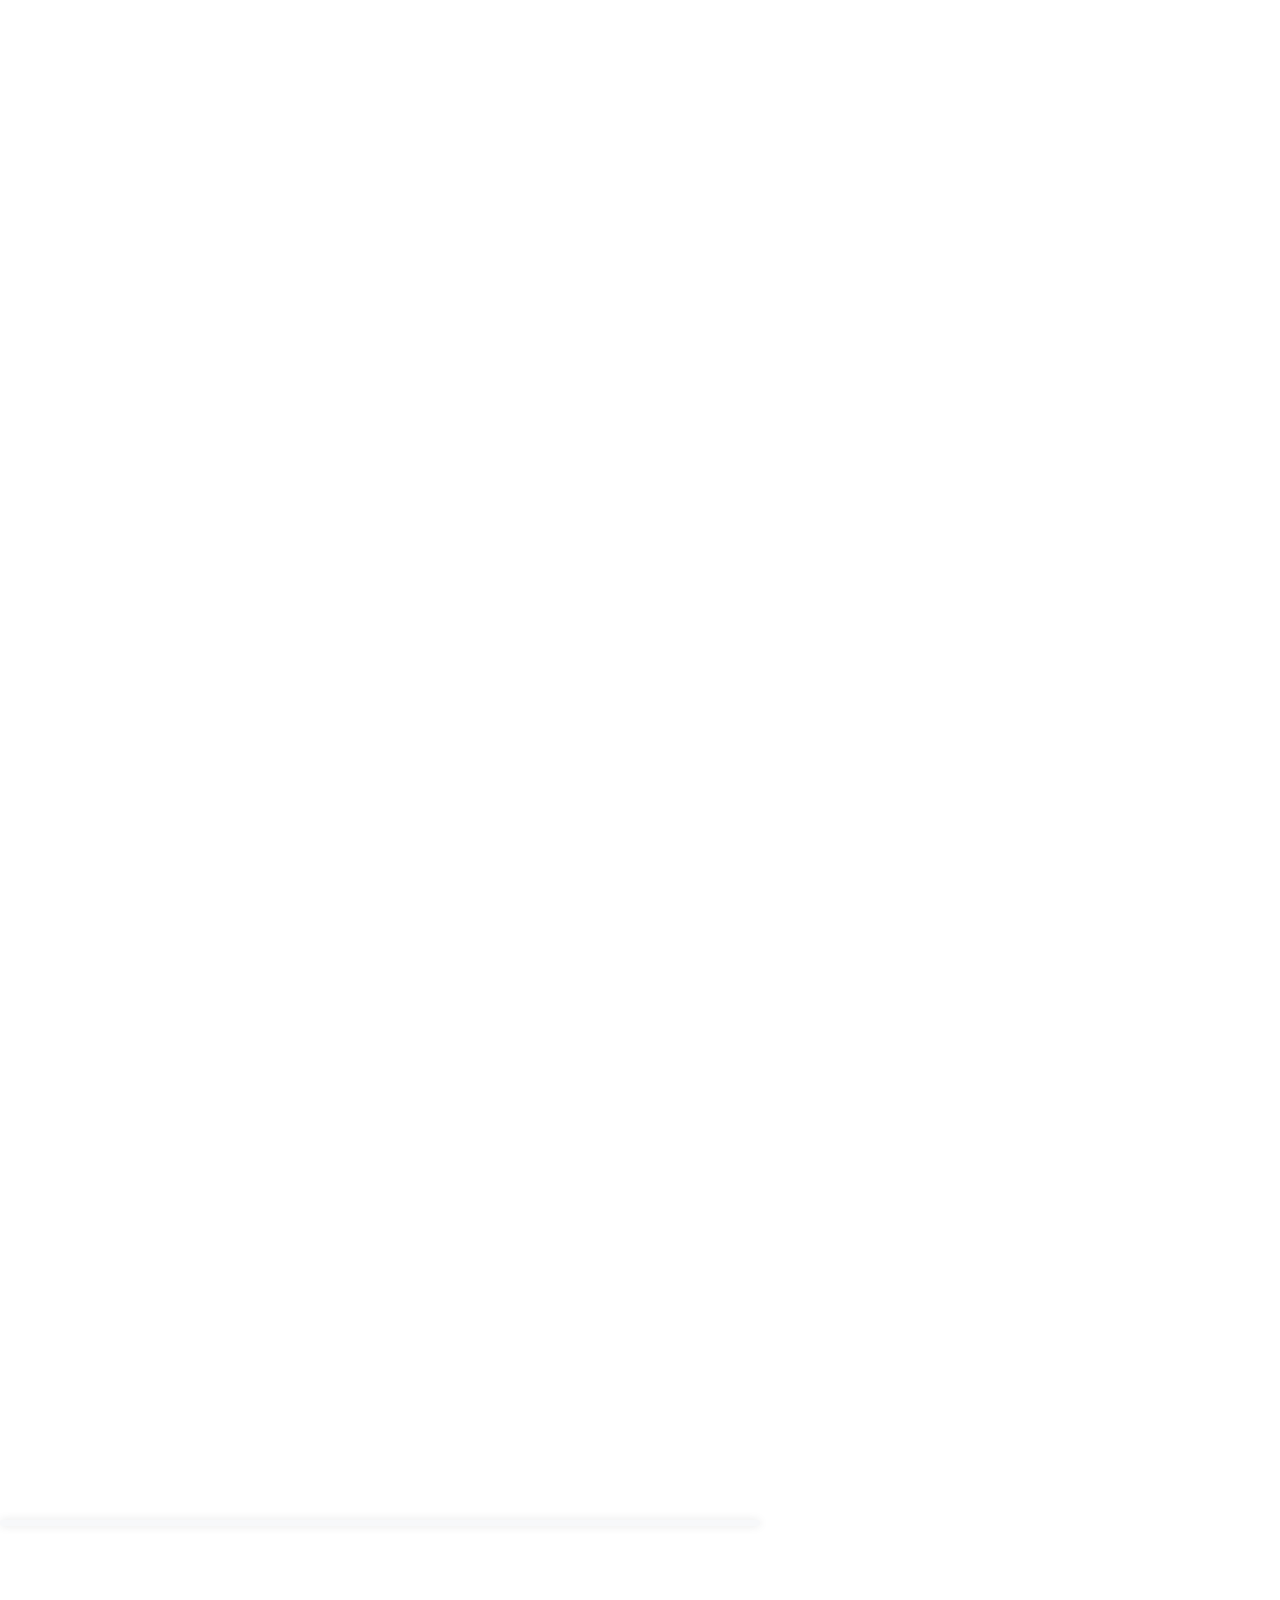
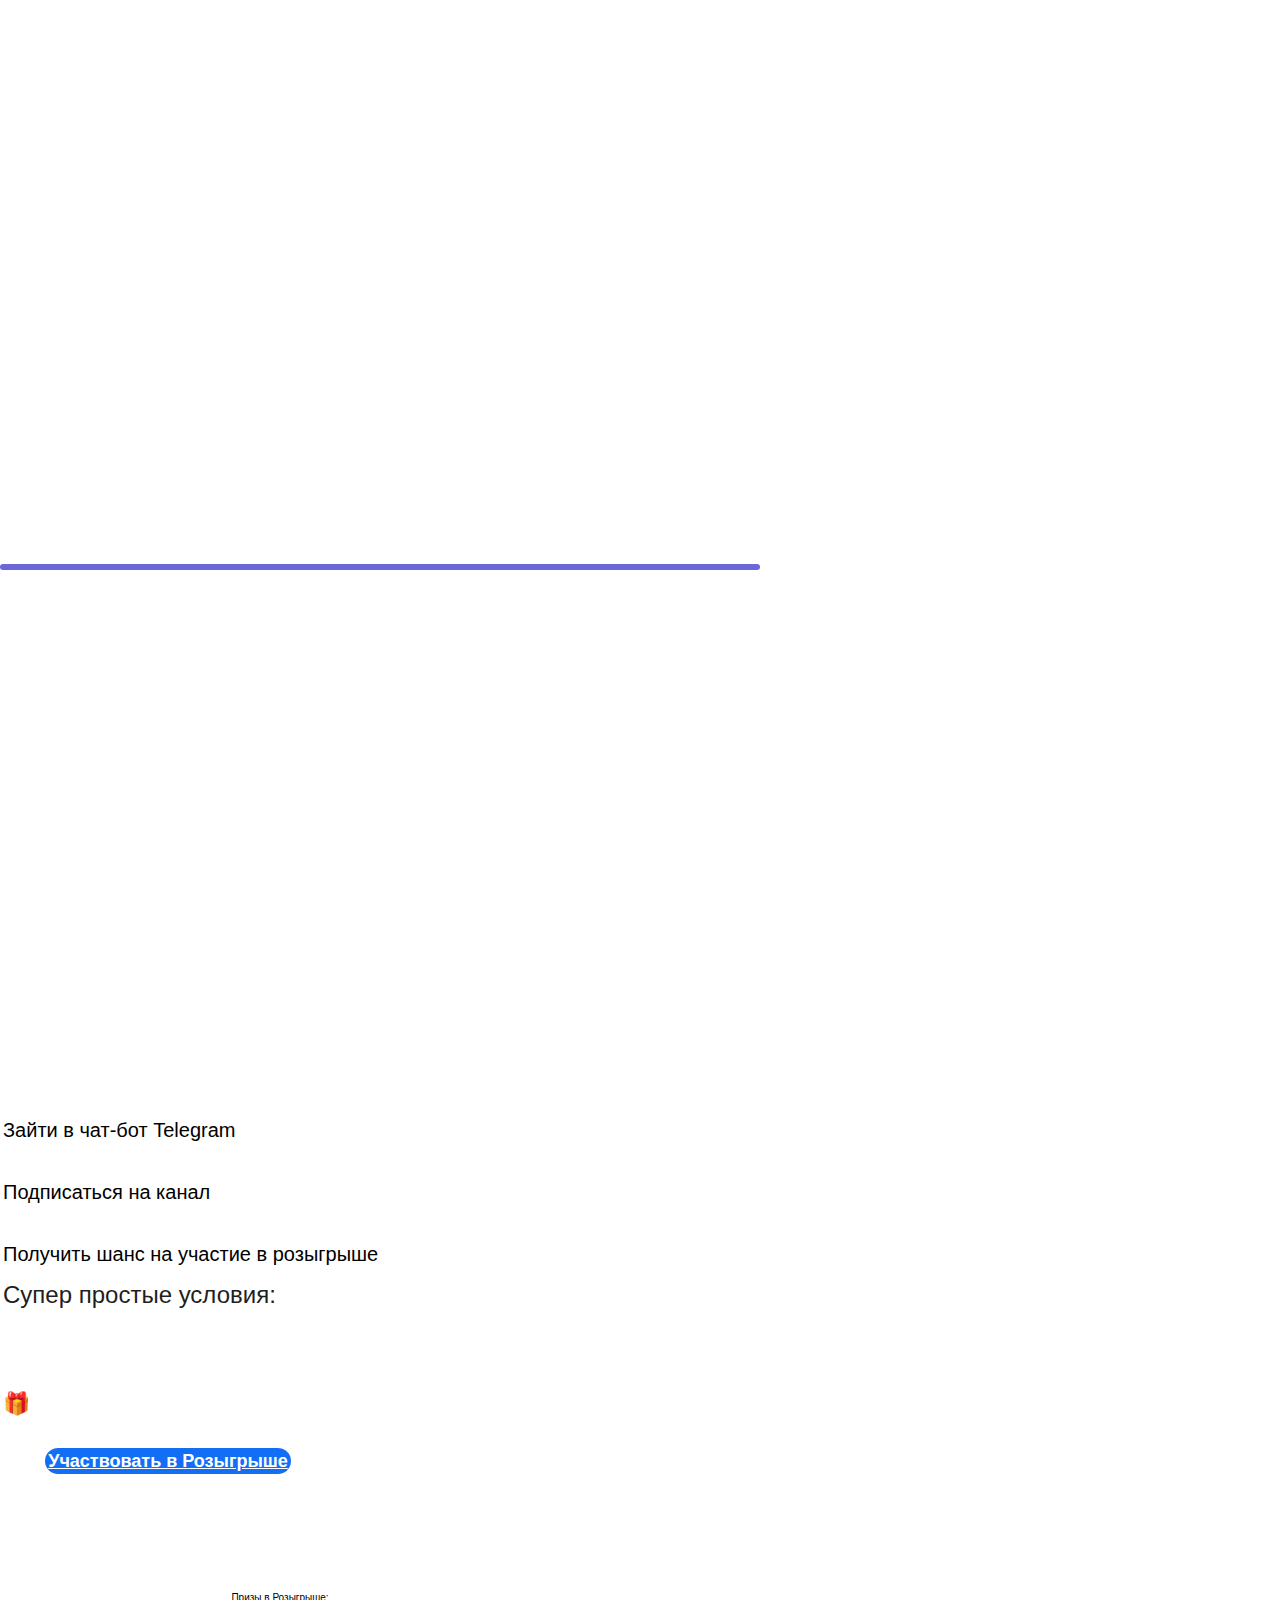
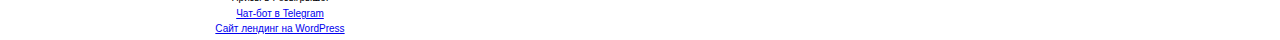
<file: thankpage.html>
<!DOCTYPE html>
<html lang="ru">

<head>
  <meta charset="utf-8" />
  <meta http-equiv="Content-Type" content="text/html; charset=utf-8" />
  <meta name="viewport" content="width=device-width, initial-scale=1.0" />
  <!--metatextblock-->
  <title>Регистрация на Розыгрыш</title>
  <meta property="og:title" content="Спасибо за регистрацию!" />
  <meta property="og:description" content="" />
  <meta property="og:type" content="website" />
  <meta property="og:image"
    content="https://static.tildacdn.com/tild3137-3065-4462-b663-346263353362/d92be9f1078ffc62881e.png" />
  <!--/metatextblock-->
  <meta name="format-detection" content="telephone=no" />
  <meta http-equiv="x-dns-prefetch-control" content="on">
  <link rel="dns-prefetch" href="https://ws.tildacdn.com">
  <link rel="dns-prefetch" href="https://static.tildacdn.com">
  <link rel="shortcut icon" href="https://static.tildacdn.com/tild6562-3738-4836-b761-616462393863/logo-fav.ico"
    type="image/x-icon" /><!-- Assets -->
  <script src="https://neo.tildacdn.com/js/tilda-fallback-1.0.min.js" async charset="utf-8"></script>
  <link rel="stylesheet" href="https://static.tildacdn.com/css/tilda-grid-3.0.min.css" type="text/css" media="all"
    onerror="this.loaderr='y';" />
  <link rel="stylesheet"
    href="https://static.tildacdn.com/ws/project5324804/tilda-blocks-page30284036.min.css?t=1723123737" type="text/css"
    media="all" onerror="this.loaderr='y';" />
  <link rel="stylesheet" href="https://static.tildacdn.com/css/tilda-animation-2.0.min.css" type="text/css" media="all"
    onerror="this.loaderr='y';" />
  <link rel="stylesheet" href="https://static.tildacdn.com/css/tilda-popup-1.1.min.css" type="text/css" media="print"
    onload="this.media='all';" onerror="this.loaderr='y';" /><noscript>
    <link rel="stylesheet" href="https://static.tildacdn.com/css/tilda-popup-1.1.min.css" type="text/css" media="all" />
    </noscript>
  <link rel="stylesheet" href="https://static.tildacdn.com/css/tilda-forms-1.0.min.css" type="text/css" media="all"
    onerror="this.loaderr='y';" />
  <link rel="stylesheet" href="https://fonts.googleapis.com/css2?family=Manrope:wght@300;400;600;700" type="text/css" />
  <link rel="stylesheet" type="text/css" href="/custom.css?t=1723123737">
  <script nomodule src="https://static.tildacdn.com/js/tilda-polyfill-1.0.min.js" charset="utf-8"></script>
  <script
    type="text/javascript">function t_onReady(func) {
        if (document.readyState != 'loading') {
          func();
        } else {
          document.addEventListener('DOMContentLoaded', func);
        }
      }
      function t_onFuncLoad(funcName, okFunc, time) {
        if (typeof window[funcName] === 'function') {
          okFunc();
        } else {
          setTimeout(function () {
            t_onFuncLoad(funcName, okFunc, time);
          }, (time || 100));
        }
      } function t396_initialScale(t) { t = document.getElementById("rec" + t); if (t) { t = t.querySelector(".t396__artboard"); if (t) { var e, r = document.documentElement.clientWidth, a = []; if (l = t.getAttribute("data-artboard-screens")) for (var l = l.split(","), i = 0; i < l.length; i++)a[i] = parseInt(l[i], 10); else a = [320, 480, 640, 960, 1200]; for (i = 0; i < a.length; i++) { var o = a[i]; o <= r && (e = o) } var n = "edit" === window.allrecords.getAttribute("data-tilda-mode"), d = "center" === t396_getFieldValue(t, "valign", e, a), u = "grid" === t396_getFieldValue(t, "upscale", e, a), c = t396_getFieldValue(t, "height_vh", e, a), g = t396_getFieldValue(t, "height", e, a), s = !!window.opr && !!window.opr.addons || !!window.opera || -1 !== navigator.userAgent.indexOf(" OPR/"); if (!n && d && !u && !c && g && !s) { for (var _ = parseFloat((r / e).toFixed(3)), f = [t, t.querySelector(".t396__carrier"), t.querySelector(".t396__filter")], i = 0; i < f.length; i++)f[i].style.height = Math.floor(parseInt(g, 10) * _) + "px"; t396_scaleInitial__getElementsToScale(t).forEach(function (t) { t.style.zoom = _ }) } } } } function t396_scaleInitial__getElementsToScale(t) { t = Array.prototype.slice.call(t.querySelectorAll(".t396__elem")); if (!t.length) return []; var e = []; return (t = t.filter(function (t) { t = t.closest('.t396__group[data-group-type-value="physical"]'); return !t || (-1 === e.indexOf(t) && e.push(t), !1) })).concat(e) } function t396_getFieldValue(t, e, r, a) { var l = a[a.length - 1], i = r === l ? t.getAttribute("data-artboard-" + e) : t.getAttribute("data-artboard-" + e + "-res-" + r); if (!i) for (var o = 0; o < a.length; o++) { var n = a[o]; if (!(n <= r) && (i = n === l ? t.getAttribute("data-artboard-" + e) : t.getAttribute("data-artboard-" + e + "-res-" + n))) break } return i }</script>
  <script src="https://static.tildacdn.com/js/jquery-1.10.2.min.js" charset="utf-8"
    onerror="this.loaderr='y';"></script>
  <script src="https://static.tildacdn.com/js/tilda-scripts-3.0.min.js" charset="utf-8" defer
    onerror="this.loaderr='y';"></script>
  <script src="https://static.tildacdn.com/ws/project5324804/tilda-blocks-page30284036.min.js?t=1723123737"
    charset="utf-8" async onerror="this.loaderr='y';"></script>
  <script src="https://static.tildacdn.com/js/tilda-lazyload-1.0.min.js" charset="utf-8" async
    onerror="this.loaderr='y';"></script>
  <script src="https://static.tildacdn.com/js/tilda-animation-2.0.min.js" charset="utf-8" async
    onerror="this.loaderr='y';"></script>
  <script src="https://static.tildacdn.com/js/tilda-zero-1.1.min.js" charset="utf-8" async
    onerror="this.loaderr='y';"></script>
  <script src="https://static.tildacdn.com/js/tilda-t862-popupstepform-1.0.min.js" charset="utf-8" async
    onerror="this.loaderr='y';"></script>
  <script src="https://static.tildacdn.com/js/tilda-popup-1.0.min.js" charset="utf-8" async
    onerror="this.loaderr='y';"></script>
  <script src="https://static.tildacdn.com/js/tilda-forms-1.0.min.js" charset="utf-8" async
    onerror="this.loaderr='y';"></script>
  <script src="https://static.tildacdn.com/js/tilda-animation-sbs-1.0.min.js" charset="utf-8" async
    onerror="this.loaderr='y';"></script>
  <script src="https://static.tildacdn.com/js/tilda-zero-scale-1.0.min.js" charset="utf-8" async
    onerror="this.loaderr='y';"></script>
  <script src="https://static.tildacdn.com/js/tilda-events-1.0.min.js" charset="utf-8" async
    onerror="this.loaderr='y';"></script>
  <link rel="preconnect" href="https://neo.tildacdn.com" crossorigin>
  <link rel="preconnect" href="https://static.tildacdn.com" crossorigin>
  <link rel="preconnect" href="https://www.googletagmanager.com" crossorigin>
  <link rel="preconnect" href="https://fonts.gstatic.com" crossorigin>


  <script>
    $(window).on('load', function () {
      const convertToUTC = (dateString, time) => {
        const [day, month, year] = dateString.match(/(\d{2})(\d{2})(\d{2})/).slice(1);
        const dateTimeString = `20${year}-${month}-${day}T${time}:00+03:00`;
        return new Date(dateTimeString);
      };

      const { pathname } = window.location;

      if (pathname.includes('offer') || pathname.includes('thank') || pathname.includes('upsale')) {
        return;
      }

      const sourceFormElement = document.querySelector('input[name=source_form]');

      if (!sourceFormElement?.value) {
        return;
      }

      const dateString = sourceFormElement.value.split('_').at(-1);

      const webinarStartTime = convertToUTC(dateString, '19:00').getTime();
      const currentTime = new Date().getTime();


      if (currentTime >= webinarStartTime) {
        location.replace('https://ru.hexlet.io/webinars');
      }
    });
  </script>

  <!-- Generate URL -->
  <!-- <script>
function setCookie(name, value, days) {
    let expires = "";
    if (days) {
        const date = new Date();
        date.setTime(date.getTime() + (days * 24 * 60 * 60 * 1000));
        expires = "; expires=" + date.toUTCString();
    }
    document.cookie = name + "=" + (value || "") + expires + "; path=/";
}

$(window).on('load', () => {
  function setUrlValue(prefix, email) {
    var emailRegexp = new RegExp("([!#-'*+/-9=?A-Z^-~-]+(\.[!#-'*+/-9=?A-Z^-~-]+)*|\"\(\[\]!#-[^-~ \t]|(\\[\t -~]))+\")@([!#-'*+/-9=?A-Z^-~-]+(\.[!#-'*+/-9=?A-Z^-~-]+)*|\[[\t -Z^-~]*])");
    var delimiter = '_';

    var trimmedEmail = email.trim().toLowerCase();
    if (!emailRegexp.test(trimmedEmail)) {
      return;
    }

    function replaceCharsWithOffset(input, offset) {
      var normalizedOffset = ((offset % 26) + 26) % 26;

      var result = input.split('').map(function (char) {
        var charCode = char.charCodeAt(0);

        if (charCode >= 97 && charCode <= 122) {
          var newCharCode = ((charCode - 97 + normalizedOffset) % 26) + 97;
          return String.fromCharCode(newCharCode);
        }

        return char;
      }).join('');

      return result;
    }

    var webinarId = document
      .querySelector("input[name='webinar_event_session_id']").value;

    var magicNumber = 13;
    var encodedEmail = replaceCharsWithOffset(trimmedEmail, magicNumber)
      .replaceAll('_', 'U')
      .replaceAll('.', 'D')
      .replaceAll('+', 'P')
      .replace('@', 'A');
    var param = webinarId + delimiter + encodedEmail;
    var url = prefix + param;

    localStorage.setItem('telegram_url', url);
    setCookie('telegram_url', url, 1);
  }

  document
    .querySelectorAll('input[name="email"]')
    .forEach(function (field) {
      field.addEventListener('input', function (event) { 
        setUrlValue('https://t.me/HexletPCBot?start=restart_fyT4glaY_', event.target.value);
      });
    });
});
</script> -->



  <script>

  </script>



  

  <script type="text/javascript">window.dataLayer = window.dataLayer || [];</script>
  
  <!-- Google Tag Manager -->
  <!-- End Google Tag Manager -->


  <!-- Facebook Pixel Code -->
  <!-- End Facebook Pixel Code -->



  <script type="text/javascript">(function () {
      if ((/bot|google|yandex|baidu|bing|msn|duckduckbot|teoma|slurp|crawler|spider|robot|crawling|facebook/i.test(navigator.userAgent)) === false && typeof (sessionStorage) != 'undefined' && sessionStorage.getItem('visited') !== 'y' && document.visibilityState) {
        var style = document.createElement('style');
        style.type = 'text/css';
        style.innerHTML = '@media screen and (min-width: 980px) {.t-records {opacity: 0;}.t-records_animated {-webkit-transition: opacity ease-in-out .2s;-moz-transition: opacity ease-in-out .2s;-o-transition: opacity ease-in-out .2s;transition: opacity ease-in-out .2s;}.t-records.t-records_visible {opacity: 1;}}';
        document.getElementsByTagName('head')[0].appendChild(style);
        function t_setvisRecs() {
          var alr = document.querySelectorAll('.t-records');
          Array.prototype.forEach.call(alr, function (el) {
            el.classList.add("t-records_animated");
          });
          setTimeout(function () {
            Array.prototype.forEach.call(alr, function (el) {
              el.classList.add("t-records_visible");
            });
            sessionStorage.setItem("visited", "y");
          }, 400);
        }
        document.addEventListener('DOMContentLoaded', t_setvisRecs);
      }
    })();</script>
</head>

<body class="t-body" style="margin:0;">
  <!--allrecords-->
  <div id="allrecords" class="t-records" data-hook="blocks-collection-content-node" data-tilda-project-id="5324804"
    data-tilda-page-id="30284036" data-tilda-page-alias="thankpage"
    data-tilda-formskey="010c7f13e0a97f01c0797cde45324804" data-tilda-lazy="yes" data-tilda-project-lang="RU"
    data-tilda-root-zone="com" data-tilda-project-headcode="yes" data-tilda-page-headcode="yes" data-tilda-ts="y">
    <div id="rec490060938" class="r t-rec" style=" " data-animationappear="off" data-record-type="396">
      <!-- T396 -->
      <style>
        #rec490060938 .t396__artboard {
          height: 760px;
          background-color: #ffffff;
        }

        #rec490060938 .t396__filter {
          height: 760px;
        }

        #rec490060938 .t396__carrier {
          height: 760px;
          background-position: center center;
          background-attachment: scroll;
          background-size: cover;
          background-repeat: no-repeat;
        }

        @media screen and (max-width: 1199px) {

          #rec490060938 .t396__artboard,
          #rec490060938 .t396__filter,
          #rec490060938 .t396__carrier {}

          #rec490060938 .t396__filter {}

          #rec490060938 .t396__carrier {
            background-attachment: scroll;
          }
        }

        @media screen and (max-width: 959px) {

          #rec490060938 .t396__artboard,
          #rec490060938 .t396__filter,
          #rec490060938 .t396__carrier {
            height: 670px;
          }

          #rec490060938 .t396__filter {}

          #rec490060938 .t396__carrier {
            background-attachment: scroll;
          }
        }

        @media screen and (max-width: 639px) {

          #rec490060938 .t396__artboard,
          #rec490060938 .t396__filter,
          #rec490060938 .t396__carrier {
            height: 730px;
          }

          #rec490060938 .t396__filter {}

          #rec490060938 .t396__carrier {
            background-attachment: scroll;
          }
        }

        @media screen and (max-width: 479px) {

          #rec490060938 .t396__artboard,
          #rec490060938 .t396__filter,
          #rec490060938 .t396__carrier {
            height: 700px;
          }

          #rec490060938 .t396__filter {}

          #rec490060938 .t396__carrier {
            background-attachment: scroll;
          }
        }

        #rec490060938 .tn-elem[data-elem-id="1663055279279"] {
          z-index: 2;
          top: 58px;
          left: calc(50% - 600px + 220px);
          width: 760px;
          height: 644px;
        }

        #rec490060938 .tn-elem[data-elem-id="1663055279279"] .tn-atom {
          border-radius: 30px;
          background-color: #f7f8fa;
          background-position: center center;
          border-color: transparent;
          border-style: solid;
          box-shadow: 0px 0px 10px 0px rgba(0, 0, 0, 0.1);
        }

        @media screen and (max-width: 1199px) {
          #rec490060938 .tn-elem[data-elem-id="1663055279279"] {
            top: 78px;
            left: calc(50% - 480px + 100px);
          }
        }

        @media screen and (max-width: 959px) {
          #rec490060938 .tn-elem[data-elem-id="1663055279279"] {
            top: 78px;
            left: calc(50% - 320px + 10px);
            width: 619px;
            height: 523px;
          }
        }

        @media screen and (max-width: 639px) {
          #rec490060938 .tn-elem[data-elem-id="1663055279279"] {
            top: 78px;
            left: calc(50% - 240px + 10px);
            width: 458px;
            height: 591px;
          }
        }

        @media screen and (max-width: 479px) {
          #rec490060938 .tn-elem[data-elem-id="1663055279279"] {
            top: 18px;
            left: calc(50% - 160px + 0px);
            width: 320px;
            height: 618px;
          }
        }

        #rec490060938 .tn-elem[data-elem-id="1663068169819"] {
          z-index: 3;
          top: 58px;
          left: calc(50% - 600px + 220px);
          width: 760px;
          height: 274px;
        }

        #rec490060938 .tn-elem[data-elem-id="1663068169819"] .tn-atom {
          border-radius: 30px;
          background-color: #6b66da;
          background-position: center center;
          border-color: transparent;
          border-style: solid;
          box-shadow: 0px 0px 10px 0px rgba(0, 0, 0, 0);
        }

        @media screen and (max-width: 1199px) {
          #rec490060938 .tn-elem[data-elem-id="1663068169819"] {
            top: 78px;
            left: calc(50% - 480px + 100px);
          }
        }

        @media screen and (max-width: 959px) {
          #rec490060938 .tn-elem[data-elem-id="1663068169819"] {
            top: 78px;
            left: calc(50% - 320px + 10px);
            width: 619px;
            height: 223px;
          }
        }

        @media screen and (max-width: 639px) {
          #rec490060938 .tn-elem[data-elem-id="1663068169819"] {
            top: 78px;
            left: calc(50% - 240px + 10px);
            width: 458px;
            height: 223px;
          }
        }

        @media screen and (max-width: 479px) {
          #rec490060938 .tn-elem[data-elem-id="1663068169819"] {
            top: 18px;
            left: calc(50% - 160px + 0px);
            width: 320px;
          }
        }

        #rec490060938 .tn-elem[data-elem-id="1663069537477"] {
          z-index: 4;
          top: 58px;
          left: calc(50% - 600px + 220px);
          width: 760px;
          height: 274px;
        }

        #rec490060938 .tn-elem[data-elem-id="1663069537477"] .tn-atom {
          border-radius: 30px;
          opacity: 0.6;
          background-position: center center;
          background-size: cover;
          background-repeat: no-repeat;
          border-color: transparent;
          border-style: solid;
          box-shadow: 0px 0px 10px 0px rgba(0, 0, 0, 0);
        }

        @media screen and (max-width: 1199px) {
          #rec490060938 .tn-elem[data-elem-id="1663069537477"] {
            top: 79px;
            left: calc(50% - 480px + 100px);
          }
        }

        @media screen and (max-width: 959px) {
          #rec490060938 .tn-elem[data-elem-id="1663069537477"] {
            top: 79px;
            left: calc(50% - 320px + 11px);
            width: 619px;
            height: 223px;
          }
        }

        @media screen and (max-width: 639px) {
          #rec490060938 .tn-elem[data-elem-id="1663069537477"] {
            top: 79px;
            left: calc(50% - 240px + 11px);
            width: 458px;
            height: 223px;
          }
        }

        @media screen and (max-width: 479px) {
          #rec490060938 .tn-elem[data-elem-id="1663069537477"] {
            top: 19px;
            left: calc(50% - 160px + 0px);
            width: 320px;
          }
        }

        #rec490060938 .tn-elem[data-elem-id="1663055236861"] {
          color: #000000;
          z-index: 5;
          top: 417px;
          left: calc(50% - 600px + 320px);
          width: 587px;
        }

        #rec490060938 .tn-elem[data-elem-id="1663055236861"] .tn-atom {
          color: #000000;
          font-size: 20px;
          font-family: 'Onest', Arial, sans-serif;
          line-height: 1.55;
          font-weight: 400;
          background-position: center center;
          border-color: transparent;
          border-style: solid;
        }

        @media screen and (max-width: 1199px) {
          #rec490060938 .tn-elem[data-elem-id="1663055236861"] {
            top: 437px;
            left: calc(50% - 480px + 200px);
          }
        }

        @media screen and (max-width: 959px) {
          #rec490060938 .tn-elem[data-elem-id="1663055236861"] {
            top: 371px;
            left: calc(50% - 320px + 91px);
            width: 478px;
          }

          #rec490060938 .tn-elem[data-elem-id="1663055236861"] .tn-atom {
            font-size: 18px;
          }
        }

        @media screen and (max-width: 639px) {
          #rec490060938 .tn-elem[data-elem-id="1663055236861"] {
            top: 371px;
            left: calc(50% - 240px + 61px);
            width: 369px;
          }
        }

        @media screen and (max-width: 479px) {
          #rec490060938 .tn-elem[data-elem-id="1663055236861"] {
            top: 329px;
            left: calc(50% - 160px + 53px);
            width: 246px;
          }

          #rec490060938 .tn-elem[data-elem-id="1663055236861"] .tn-atom {
            font-size: 16px;
          }
        }

        #rec490060938 .tn-elem[data-elem-id="1663067953863"] {
          color: #1f1f1f;
          z-index: 6;
          top: 357px;
          left: calc(50% - 600px + 279px);
          width: 587px;
        }

        #rec490060938 .tn-elem[data-elem-id="1663067953863"] .tn-atom {
          color: #1f1f1f;
          font-size: 24px;
          font-family: 'Onest', Arial, sans-serif;
          line-height: 1.55;
          font-weight: 500;
          background-position: center center;
          border-color: transparent;
          border-style: solid;
        }

        @media screen and (max-width: 1199px) {
          #rec490060938 .tn-elem[data-elem-id="1663067953863"] {
            top: 377px;
            left: calc(50% - 480px + 159px);
          }
        }

        @media screen and (max-width: 959px) {
          #rec490060938 .tn-elem[data-elem-id="1663067953863"] {
            top: 322px;
            left: calc(50% - 320px + 58px);
            width: 478px;
          }

          #rec490060938 .tn-elem[data-elem-id="1663067953863"] .tn-atom {
            font-size: 22px;
          }
        }

        @media screen and (max-width: 639px) {
          #rec490060938 .tn-elem[data-elem-id="1663067953863"] {
            top: 322px;
            left: calc(50% - 240px + 28px);
          }
        }

        @media screen and (max-width: 479px) {
          #rec490060938 .tn-elem[data-elem-id="1663067953863"] {
            top: 280px;
            left: calc(50% - 160px + 20px);
          }

          #rec490060938 .tn-elem[data-elem-id="1663067953863"] .tn-atom {
            font-size: 20px;
          }
        }

        #rec490060938 .tn-elem[data-elem-id="1663055254437"] {
          color: #ffffff;
          z-index: 7;
          top: 172px;
          left: calc(50% - 600px + 280px);
          width: 427px;
        }

        #rec490060938 .tn-elem[data-elem-id="1663055254437"] .tn-atom {
          color: #ffffff;
          font-size: 22px;
          font-family: 'Onest', Arial, sans-serif;
          line-height: 1.55;
          font-weight: 600;
          background-position: center center;
          border-color: transparent;
          border-style: solid;
        }

        @media screen and (max-width: 1199px) {
          #rec490060938 .tn-elem[data-elem-id="1663055254437"] {
            top: 214px;
            left: calc(50% - 480px + 160px);
          }
        }

        @media screen and (max-width: 959px) {
          #rec490060938 .tn-elem[data-elem-id="1663055254437"] {
            top: 160px;
            left: calc(50% - 320px + 55px);
            width: 327px;
          }

          #rec490060938 .tn-elem[data-elem-id="1663055254437"] .tn-atom {
            font-size: 18px;
          }
        }

        @media screen and (max-width: 639px) {
          #rec490060938 .tn-elem[data-elem-id="1663055254437"] {
            top: 168px;
            left: calc(50% - 240px + 30px);
            width: 319px;
          }
        }

        @media screen and (max-width: 479px) {
          #rec490060938 .tn-elem[data-elem-id="1663055254437"] {
            top: 110px;
            left: calc(50% - 160px + 20px);
          }

          #rec490060938 .tn-elem[data-elem-id="1663055254437"] .tn-atom {
            font-size: 18px;
          }
        }

        #rec490060938 .tn-elem[data-elem-id="1663066004070"] {
          z-index: 8;
          top: 136px;
          left: calc(50% - 600px + 784px);
          width: 136px;
        }

        #rec490060938 .tn-elem[data-elem-id="1663066004070"] .tn-atom {
          background-position: center center;
          border-color: transparent;
          border-style: solid;
        }

        @media screen and (max-width: 1199px) {
          #rec490060938 .tn-elem[data-elem-id="1663066004070"] {
            top: 106px;
            left: calc(50% - 480px + 592px);
          }
        }

        @media screen and (max-width: 959px) {
          #rec490060938 .tn-elem[data-elem-id="1663066004070"] {
            top: 101px;
            left: calc(50% - 320px + 411px);
            width: 178px;
          }
        }

        @media screen and (max-width: 639px) {
          #rec490060938 .tn-elem[data-elem-id="1663066004070"] {
            top: 144px;
            left: calc(50% - 240px + 361px);
            width: 92px;
          }
        }

        @media screen and (max-width: 479px) {
          #rec490060938 .tn-elem[data-elem-id="1663066004070"] {
            top: 30px;
            left: calc(50% - 160px + 209px);
            width: 67px;
          }
        }

        #rec490060938 .tn-elem[data-elem-id="1663066441775"] {
          color: #ffffff;
          text-align: center;
          z-index: 9;
          top: 565px;
          left: calc(50% - 600px + 432px);
          width: 336px;
          height: 55px;
        }

        #rec490060938 .tn-elem[data-elem-id="1663066441775"] .tn-atom {
          color: #ffffff;
          font-size: 18px;
          font-family: 'Onest', Arial, sans-serif;
          line-height: 1.55;
          font-weight: 600;
          border-radius: 30px;
          background-color: #136ef6;
          background-position: center center;
          border-color: transparent;
          border-style: solid;
          transition: background-color 0.2s ease-in-out, color 0.2s ease-in-out, border-color 0.2s ease-in-out;
        }

        @media screen and (max-width: 1199px) {
          #rec490060938 .tn-elem[data-elem-id="1663066441775"] {
            top: 585px;
            left: calc(50% - 480px + 312px);
          }
        }

        @media screen and (max-width: 959px) {
          #rec490060938 .tn-elem[data-elem-id="1663066441775"] {
            top: 491px;
            left: calc(50% - 320px + 183px);
            width: 274px;
            height: 45px;
          }
        }

        @media screen and (max-width: 639px) {
          #rec490060938 .tn-elem[data-elem-id="1663066441775"] {
            top: 557px;
            left: calc(50% - 240px + 103px);
          }
        }

        @media screen and (max-width: 479px) {
          #rec490060938 .tn-elem[data-elem-id="1663066441775"] {
            top: 509px;
            left: calc(50% - 160px + 23px);
          }
        }

        #rec490060938 .tn-elem[data-elem-id="1663066503539"] {
          z-index: 10;
          top: 199px;
          left: calc(50% - 600px + 827px);
          width: 12px;
        }

        #rec490060938 .tn-elem[data-elem-id="1663066503539"] .tn-atom {
          background-position: center center;
          border-color: transparent;
          border-style: solid;
        }

        @media screen and (max-width: 1199px) {
          #rec490060938 .tn-elem[data-elem-id="1663066503539"] {
            top: 207px;
            left: calc(50% - 480px + 662px);
          }
        }

        @media screen and (max-width: 959px) {
          #rec490060938 .tn-elem[data-elem-id="1663066503539"] {
            top: 183px;
            left: calc(50% - 320px + 468px);
            width: 16px;
          }
        }

        @media screen and (max-width: 639px) {
          #rec490060938 .tn-elem[data-elem-id="1663066503539"] {
            top: 187px;
            left: calc(50% - 240px + 391px);
            width: 8px;
          }
        }

        @media screen and (max-width: 479px) {
          #rec490060938 .tn-elem[data-elem-id="1663066503539"] {
            top: 61px;
            left: calc(50% - 160px + 231px);
            width: 5px;
          }
        }

        #rec490060938 .tn-elem[data-elem-id="1663063823586"] {
          z-index: 11;
          top: 102px;
          left: calc(50% - 600px + 279px);
          width: 105px;
        }

        #rec490060938 .tn-elem[data-elem-id="1663063823586"] .tn-atom {
          background-position: center center;
          border-color: transparent;
          border-style: solid;
        }

        @media screen and (max-width: 1199px) {
          #rec490060938 .tn-elem[data-elem-id="1663063823586"] {
            top: 122px;
            left: calc(50% - 480px + 159px);
          }
        }

        @media screen and (max-width: 959px) {
          #rec490060938 .tn-elem[data-elem-id="1663063823586"] {
            top: 114px;
            left: calc(50% - 320px + 58px);
            width: 86px;
          }
        }

        @media screen and (max-width: 639px) {
          #rec490060938 .tn-elem[data-elem-id="1663063823586"] {
            left: calc(50% - 240px + 30px);
          }
        }

        @media screen and (max-width: 479px) {
          #rec490060938 .tn-elem[data-elem-id="1663063823586"] {
            top: 56px;
            left: calc(50% - 160px + 20px);
          }
        }

        #rec490060938 .tn-elem[data-elem-id="1663068629436"] {
          z-index: 12;
          top: 426px;
          left: calc(50% - 600px + 280px);
          width: 15px;
        }

        #rec490060938 .tn-elem[data-elem-id="1663068629436"] .tn-atom {
          background-position: center center;
          border-color: transparent;
          border-style: solid;
        }

        @media screen and (max-width: 1199px) {
          #rec490060938 .tn-elem[data-elem-id="1663068629436"] {
            top: 446px;
            left: calc(50% - 480px + 160px);
          }
        }

        @media screen and (max-width: 959px) {
          #rec490060938 .tn-elem[data-elem-id="1663068629436"] {
            top: 378px;
            left: calc(50% - 320px + 59px);
            width: 12px;
          }
        }

        @media screen and (max-width: 639px) {
          #rec490060938 .tn-elem[data-elem-id="1663068629436"] {
            top: 378px;
            left: calc(50% - 240px + 29px);
          }
        }

        @media screen and (max-width: 479px) {
          #rec490060938 .tn-elem[data-elem-id="1663068629436"] {
            top: 336px;
            left: calc(50% - 160px + 21px);
          }
        }

        #rec490060938 .tn-elem[data-elem-id="1663068652140"] {
          z-index: 13;
          top: 456px;
          left: calc(50% - 600px + 280px);
          width: 15px;
        }

        #rec490060938 .tn-elem[data-elem-id="1663068652140"] .tn-atom {
          background-position: center center;
          border-color: transparent;
          border-style: solid;
        }

        @media screen and (max-width: 1199px) {
          #rec490060938 .tn-elem[data-elem-id="1663068652140"] {
            top: 476px;
            left: calc(50% - 480px + 160px);
          }
        }

        @media screen and (max-width: 959px) {
          #rec490060938 .tn-elem[data-elem-id="1663068652140"] {
            top: 406px;
            left: calc(50% - 320px + 59px);
            width: 12px;
          }
        }

        @media screen and (max-width: 639px) {
          #rec490060938 .tn-elem[data-elem-id="1663068652140"] {
            top: 406px;
            left: calc(50% - 240px + 29px);
          }
        }

        @media screen and (max-width: 479px) {
          #rec490060938 .tn-elem[data-elem-id="1663068652140"] {
            top: 386px;
            left: calc(50% - 160px + 21px);
          }
        }

        #rec490060938 .tn-elem[data-elem-id="1663068654847"] {
          z-index: 14;
          top: 489px;
          left: calc(50% - 600px + 280px);
          width: 15px;
        }

        #rec490060938 .tn-elem[data-elem-id="1663068654847"] .tn-atom {
          background-position: center center;
          border-color: transparent;
          border-style: solid;
        }

        @media screen and (max-width: 1199px) {
          #rec490060938 .tn-elem[data-elem-id="1663068654847"] {
            top: 509px;
            left: calc(50% - 480px + 160px);
          }
        }

        @media screen and (max-width: 959px) {
          #rec490060938 .tn-elem[data-elem-id="1663068654847"] {
            top: 436px;
            left: calc(50% - 320px + 59px);
            width: 12px;
          }
        }

        @media screen and (max-width: 639px) {
          #rec490060938 .tn-elem[data-elem-id="1663068654847"] {
            top: 461px;
            left: calc(50% - 240px + 29px);
          }
        }

        @media screen and (max-width: 479px) {
          #rec490060938 .tn-elem[data-elem-id="1663068654847"] {
            top: 433px;
            left: calc(50% - 160px + 21px);
          }
        }

        #rec490060938 .tn-elem[data-elem-id="1663070084109"] {
          color: #000000;
          text-align: center;
          z-index: 15;
          top: 635px;
          left: calc(50% - 600px + 320px);
          width: 560px;
        }

        #rec490060938 .tn-elem[data-elem-id="1663070084109"] .tn-atom {
          color: #000000;
          font-size: 10px;
          font-family: 'Onest', Arial, sans-serif;
          line-height: 1.55;
          font-weight: 400;
          background-position: center center;
          border-color: transparent;
          border-style: solid;
        }

        @media screen and (max-width: 1199px) {
          #rec490060938 .tn-elem[data-elem-id="1663070084109"] {
            top: 655px;
            left: calc(50% - 480px + 200px);
          }
        }

        @media screen and (max-width: 959px) {
          #rec490060938 .tn-elem[data-elem-id="1663070084109"] {
            top: 548px;
            left: calc(50% - 320px + 40px);
          }
        }

        @media screen and (max-width: 639px) {
          #rec490060938 .tn-elem[data-elem-id="1663070084109"] {
            top: 617px;
            left: calc(50% - 240px + -40px);
          }
        }

        @media screen and (max-width: 479px) {
          #rec490060938 .tn-elem[data-elem-id="1663070084109"] {
            top: 575px;
            left: calc(50% - 160px + 64px);
            width: 192px;
          }
        }
      </style>
      <div class='t396'>
        <div class="t396__artboard" data-artboard-recid="490060938" data-artboard-screens="320,480,640,960,1200"
          data-artboard-height="760" data-artboard-valign="center" data-artboard-upscale="grid"
          data-artboard-height-res-320="700" data-artboard-height-res-480="730" data-artboard-height-res-640="670">
          <div class="t396__carrier" data-artboard-recid="490060938"></div>
          <div class="t396__filter" data-artboard-recid="490060938"></div>
          <div class='t396__elem tn-elem tn-elem__4900609381663055279279' data-elem-id='1663055279279'
            data-elem-type='shape' data-field-top-value="58" data-field-left-value="220" data-field-height-value="644"
            data-field-width-value="760" data-field-axisy-value="top" data-field-axisx-value="left"
            data-field-container-value="grid" data-field-topunits-value="px" data-field-leftunits-value="px"
            data-field-heightunits-value="px" data-field-widthunits-value="px" data-field-top-res-320-value="18"
            data-field-left-res-320-value="0" data-field-height-res-320-value="618" data-field-width-res-320-value="320"
            data-field-top-res-480-value="78" data-field-left-res-480-value="10" data-field-height-res-480-value="591"
            data-field-width-res-480-value="458" data-field-top-res-640-value="78" data-field-left-res-640-value="10"
            data-field-height-res-640-value="523" data-field-width-res-640-value="619" data-field-top-res-960-value="78"
            data-field-left-res-960-value="100">
            <div class='tn-atom'></div>
          </div>
          <div class='t396__elem tn-elem tn-elem__4900609381663068169819' data-elem-id='1663068169819'
            data-elem-type='shape' data-field-top-value="58" data-field-left-value="220" data-field-height-value="274"
            data-field-width-value="760" data-field-axisy-value="top" data-field-axisx-value="left"
            data-field-container-value="grid" data-field-topunits-value="px" data-field-leftunits-value="px"
            data-field-heightunits-value="px" data-field-widthunits-value="px" data-field-top-res-320-value="18"
            data-field-left-res-320-value="0" data-field-width-res-320-value="320" data-field-top-res-480-value="78"
            data-field-left-res-480-value="10" data-field-height-res-480-value="223"
            data-field-width-res-480-value="458" data-field-top-res-640-value="78" data-field-left-res-640-value="10"
            data-field-height-res-640-value="223" data-field-width-res-640-value="619" data-field-top-res-960-value="78"
            data-field-left-res-960-value="100">
            <div class='tn-atom'></div>
          </div>
          <div class='t396__elem tn-elem tn-elem__4900609381663069537477' data-elem-id='1663069537477'
            data-elem-type='shape' data-field-top-value="58" data-field-left-value="220" data-field-height-value="274"
            data-field-width-value="760" data-field-axisy-value="top" data-field-axisx-value="left"
            data-field-container-value="grid" data-field-topunits-value="px" data-field-leftunits-value="px"
            data-field-heightunits-value="px" data-field-widthunits-value="px" data-field-top-res-320-value="19"
            data-field-left-res-320-value="0" data-field-width-res-320-value="320" data-field-top-res-480-value="79"
            data-field-left-res-480-value="11" data-field-height-res-480-value="223"
            data-field-width-res-480-value="458" data-field-top-res-640-value="79" data-field-left-res-640-value="11"
            data-field-height-res-640-value="223" data-field-width-res-640-value="619" data-field-top-res-960-value="79"
            data-field-left-res-960-value="100">
            <div class='tn-atom t-bgimg'
              data-original="https://static.tildacdn.com/tild3333-3339-4431-b236-313561333766/_2.svg"></div>
          </div>
          <div class='t396__elem tn-elem tn-elem__4900609381663055236861' data-elem-id='1663055236861'
            data-elem-type='text' data-field-top-value="417" data-field-left-value="320" data-field-width-value="587"
            data-field-axisy-value="top" data-field-axisx-value="left" data-field-container-value="grid"
            data-field-topunits-value="px" data-field-leftunits-value="px" data-field-heightunits-value=""
            data-field-widthunits-value="px" data-field-top-res-320-value="329" data-field-left-res-320-value="53"
            data-field-width-res-320-value="246" data-field-top-res-480-value="371" data-field-left-res-480-value="61"
            data-field-width-res-480-value="369" data-field-top-res-640-value="371" data-field-left-res-640-value="91"
            data-field-width-res-640-value="478" data-field-top-res-960-value="437" data-field-left-res-960-value="200">
            <div class='tn-atom' field='tn_text_1663055236861'>
              Зайти в чат-бот Telegram<br>
              <br>
              Подписаться на канал<br>
              <br>
              Получить шанс на участие в розыгрыше
            </div>
          </div>
          <div class='t396__elem tn-elem tn-elem__4900609381663067953863' data-elem-id='1663067953863'
            data-elem-type='text' data-field-top-value="357" data-field-left-value="279" data-field-width-value="587"
            data-field-axisy-value="top" data-field-axisx-value="left" data-field-container-value="grid"
            data-field-topunits-value="px" data-field-leftunits-value="px" data-field-heightunits-value=""
            data-field-widthunits-value="px" data-field-top-res-320-value="280" data-field-left-res-320-value="20"
            data-field-top-res-480-value="322" data-field-left-res-480-value="28" data-field-top-res-640-value="322"
            data-field-left-res-640-value="58" data-field-width-res-640-value="478" data-field-top-res-960-value="377"
            data-field-left-res-960-value="159">
            <div class='tn-atom' field='tn_text_1663067953863'>Супер простые условия:</div>
          </div>
          <div class='t396__elem tn-elem tn-elem__4900609381663055254437' data-elem-id='1663055254437'
            data-elem-type='text' data-field-top-value="172" data-field-left-value="280" data-field-width-value="427"
            data-field-axisy-value="top" data-field-axisx-value="left" data-field-container-value="grid"
            data-field-topunits-value="px" data-field-leftunits-value="px" data-field-heightunits-value=""
            data-field-widthunits-value="px" data-field-top-res-320-value="110" data-field-left-res-320-value="20"
            data-field-top-res-480-value="168" data-field-left-res-480-value="30" data-field-width-res-480-value="319"
            data-field-top-res-640-value="160" data-field-left-res-640-value="55" data-field-width-res-640-value="327"
            data-field-top-res-960-value="214" data-field-left-res-960-value="160">
            <div class='tn-atom' field='tn_text_1663055254437'>Запустите чат-бот в&nbsp;Telegram, чтобы получить
              шанс на&nbsp;выигрыш&nbsp;призов 🎁</div>
          </div>
          <div class='t396__elem tn-elem tn-elem__4900609381663066004070' data-elem-id='1663066004070'
            data-elem-type='image' data-field-top-value="136" data-field-left-value="784" data-field-width-value="136"
            data-field-axisy-value="top" data-field-axisx-value="left" data-field-container-value="grid"
            data-field-topunits-value="px" data-field-leftunits-value="px" data-field-heightunits-value=""
            data-field-widthunits-value="px" data-field-filewidth-value="1807" data-field-fileheight-value="1826"
            data-field-top-res-320-value="30" data-field-left-res-320-value="209" data-field-width-res-320-value="67"
            data-field-top-res-480-value="144" data-field-left-res-480-value="361" data-field-width-res-480-value="92"
            data-field-top-res-640-value="101" data-field-left-res-640-value="411" data-field-width-res-640-value="178"
            data-field-top-res-960-value="106" data-field-left-res-960-value="592">
            <div class='tn-atom'><img class='tn-atom__img t-img'
                data-original='https://static.tildacdn.com/tild6434-3961-4638-b666-376264653365/_1.svg' alt=''
                imgfield='tn_img_1663066004070' /></div>
          </div>
          <div class='t396__elem tn-elem tn-elem__4900609381663066441775' data-elem-id='1663066441775'
            data-elem-type='button' data-field-top-value="565" data-field-left-value="432" data-field-height-value="55"
            data-field-width-value="336" data-field-axisy-value="top" data-field-axisx-value="left"
            data-field-container-value="grid" data-field-topunits-value="px" data-field-leftunits-value="px"
            data-field-heightunits-value="px" data-field-widthunits-value="px" data-field-top-res-320-value="509"
            data-field-left-res-320-value="23" data-field-top-res-480-value="557" data-field-left-res-480-value="103"
            data-field-top-res-640-value="491" data-field-left-res-640-value="183" data-field-height-res-640-value="45"
            data-field-width-res-640-value="274" data-field-top-res-960-value="585" data-field-left-res-960-value="312">
            <a class='tn-atom' href="#">Участвовать в Розыгрыше</a></div>
          <div class='t396__elem tn-elem tn-elem__4900609381663066503539' data-elem-id='1663066503539'
            data-elem-type='image' data-field-top-value="199" data-field-left-value="827" data-field-width-value="12"
            data-field-axisy-value="top" data-field-axisx-value="left" data-field-container-value="grid"
            data-field-topunits-value="px" data-field-leftunits-value="px" data-field-heightunits-value=""
            data-field-widthunits-value="px" data-field-filewidth-value="37" data-field-fileheight-value="54"
            data-field-top-res-320-value="61" data-field-left-res-320-value="231" data-field-width-res-320-value="5"
            data-field-top-res-480-value="187" data-field-left-res-480-value="391" data-field-width-res-480-value="8"
            data-field-top-res-640-value="183" data-field-left-res-640-value="468" data-field-width-res-640-value="16"
            data-field-top-res-960-value="207" data-field-left-res-960-value="662">
            <div class='tn-atom'>
              <!-- <img class='tn-atom__img t-img'
                data-original='https://static.tildacdn.com/tild3164-6262-4465-a564-393334383965/X_black.svg' alt=''
                imgfield='tn_img_1663066503539' /> -->
              </div>
          </div>
          <div class='t396__elem tn-elem tn-elem__4900609381663063823586' data-elem-id='1663063823586'
            data-elem-type='image' data-field-top-value="102" data-field-left-value="279" data-field-width-value="105"
            data-field-axisy-value="top" data-field-axisx-value="left" data-field-container-value="grid"
            data-field-topunits-value="px" data-field-leftunits-value="px" data-field-heightunits-value=""
            data-field-widthunits-value="px" data-field-filewidth-value="263" data-field-fileheight-value="55"
            data-field-top-res-320-value="56" data-field-left-res-320-value="20" data-field-left-res-480-value="30"
            data-field-top-res-640-value="114" data-field-left-res-640-value="58" data-field-width-res-640-value="86"
            data-field-top-res-960-value="122" data-field-left-res-960-value="159">
            <div class='tn-atom'>
              <!-- <img class='tn-atom__img t-img'
                data-original='https://static.tildacdn.com/tild3930-3534-4061-a632-356532316362/logo_hexlet_white_ru.svg'
                alt='' imgfield='tn_img_1663063823586' /> -->
              </div>
          </div>
          <div class='t396__elem tn-elem tn-elem__4900609381663068629436' data-elem-id='1663068629436'
            data-elem-type='image' data-field-top-value="426" data-field-left-value="280" data-field-width-value="15"
            data-field-axisy-value="top" data-field-axisx-value="left" data-field-container-value="grid"
            data-field-topunits-value="px" data-field-leftunits-value="px" data-field-heightunits-value=""
            data-field-widthunits-value="px" data-field-filewidth-value="12" data-field-fileheight-value="10"
            data-field-top-res-320-value="336" data-field-left-res-320-value="21" data-field-top-res-480-value="378"
            data-field-left-res-480-value="29" data-field-top-res-640-value="378" data-field-left-res-640-value="59"
            data-field-width-res-640-value="12" data-field-top-res-960-value="446" data-field-left-res-960-value="160">
            <div class='tn-atom'><img class='tn-atom__img t-img'
                data-original='https://static.tildacdn.com/tild3437-3162-4736-a366-643362633161/point3.svg' alt=''
                imgfield='tn_img_1663068629436' /></div>
          </div>
          <div class='t396__elem tn-elem tn-elem__4900609381663068652140' data-elem-id='1663068652140'
            data-elem-type='image' data-field-top-value="456" data-field-left-value="280" data-field-width-value="15"
            data-field-axisy-value="top" data-field-axisx-value="left" data-field-container-value="grid"
            data-field-topunits-value="px" data-field-leftunits-value="px" data-field-heightunits-value=""
            data-field-widthunits-value="px" data-field-filewidth-value="12" data-field-fileheight-value="10"
            data-field-top-res-320-value="386" data-field-left-res-320-value="21" data-field-top-res-480-value="406"
            data-field-left-res-480-value="29" data-field-top-res-640-value="406" data-field-left-res-640-value="59"
            data-field-width-res-640-value="12" data-field-top-res-960-value="476" data-field-left-res-960-value="160">
            <div class='tn-atom'><img class='tn-atom__img t-img'
                data-original='https://static.tildacdn.com/tild3563-3631-4639-a264-653035396133/point3.svg' alt=''
                imgfield='tn_img_1663068652140' /></div>
          </div>
          <div class='t396__elem tn-elem tn-elem__4900609381663068654847' data-elem-id='1663068654847'
            data-elem-type='image' data-field-top-value="489" data-field-left-value="280" data-field-width-value="15"
            data-field-axisy-value="top" data-field-axisx-value="left" data-field-container-value="grid"
            data-field-topunits-value="px" data-field-leftunits-value="px" data-field-heightunits-value=""
            data-field-widthunits-value="px" data-field-filewidth-value="12" data-field-fileheight-value="10"
            data-field-top-res-320-value="433" data-field-left-res-320-value="21" data-field-top-res-480-value="461"
            data-field-left-res-480-value="29" data-field-top-res-640-value="436" data-field-left-res-640-value="59"
            data-field-width-res-640-value="12" data-field-top-res-960-value="509" data-field-left-res-960-value="160">
            <div class='tn-atom'><img class='tn-atom__img t-img'
                data-original='https://static.tildacdn.com/tild6337-3637-4630-b363-643332613535/point3.svg' alt=''
                imgfield='tn_img_1663068654847' /></div>
          </div>
          <div class='t396__elem tn-elem tn-elem__4900609381663070084109' data-elem-id='1663070084109'
            data-elem-type='text' data-field-top-value="635" data-field-left-value="320" data-field-width-value="560"
            data-field-axisy-value="top" data-field-axisx-value="left" data-field-container-value="grid"
            data-field-topunits-value="px" data-field-leftunits-value="px" data-field-heightunits-value=""
            data-field-widthunits-value="px" data-field-top-res-320-value="575" data-field-left-res-320-value="64"
            data-field-width-res-320-value="192" data-field-top-res-480-value="617" data-field-left-res-480-value="-40"
            data-field-top-res-640-value="548" data-field-left-res-640-value="40" data-field-top-res-960-value="655"
            data-field-left-res-960-value="200">
            <div class='tn-atom' field='tn_text_1663070084109'>Призы в Розыгрыше: <br> <a
                href="#" target="_blank" rel="noreferrer noopener">Чат-бот в Telegram <br> Сайт лендинг на WordPress</a></div>
          </div>
        </div>
      </div>
      <script>t_onReady(function () {
          t_onFuncLoad('t396_init', function () {
            t396_init('490060938');
          });
        });</script><!-- /T396 -->
    </div>
    
    
  </div>
  <!--/allrecords-->
  
  
  
</body>

</html>
</file>
<file: custom.css>
.socialf5680be6-bee7-441a-a527-e1c12601863c
{
    display: none !important;
}
        
.link_group 
{
    display: none !important;
}
</file>
